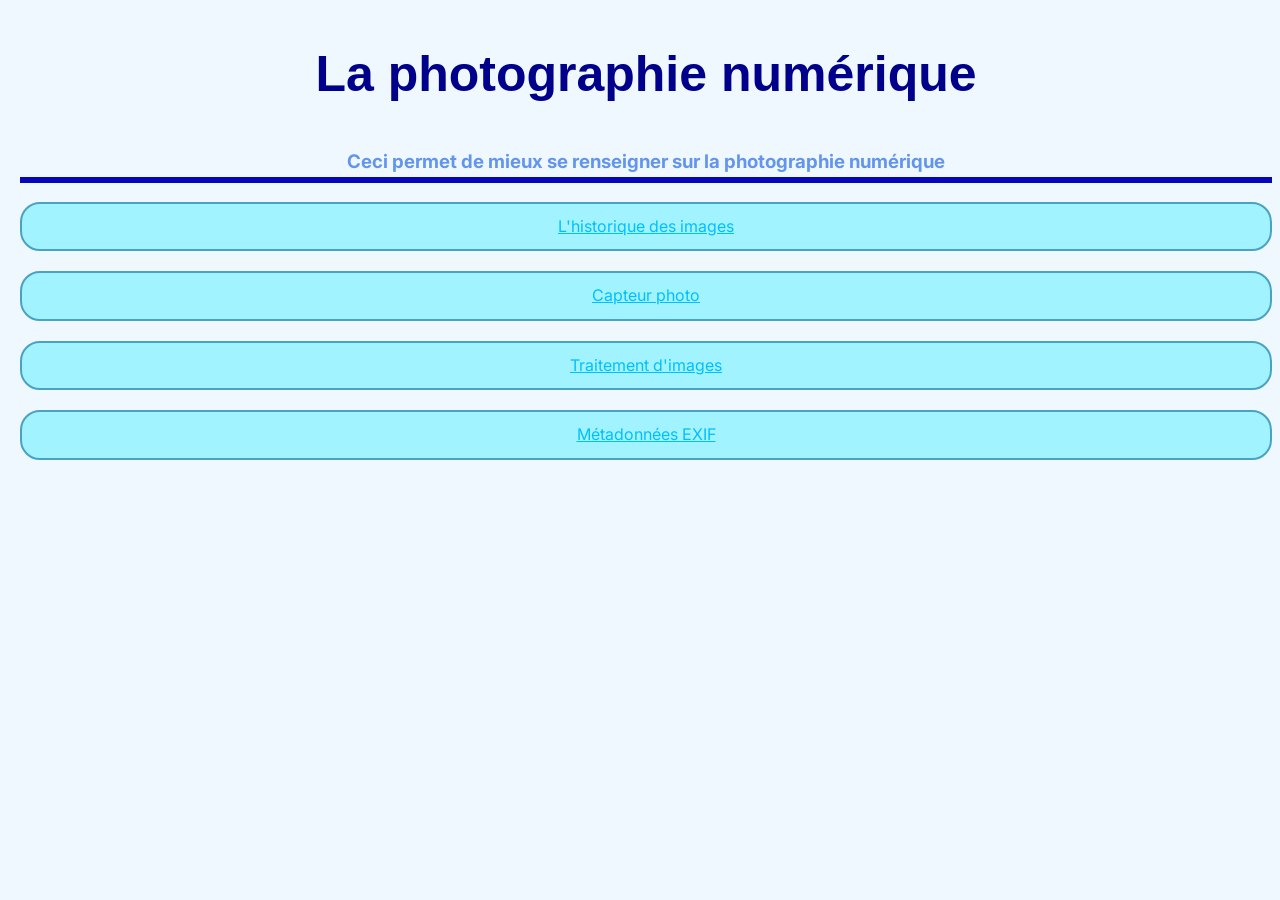
<file: index.html>
<!DOCTYPE html>
<html lang="en">

<head>
    <meta charset="UTF-8">
    <meta name="viewport" content="width=device-width, initial-scale=1.0">
    <link rel="stylesheet" href="index.css">
    <title>La photographie numérique</title>
</head>

<body>
    <h1>La photographie numérique</h1>
    <h3>Ceci permet de mieux se renseigner sur la photographie numérique</h3>
    <div class="links">
        <a href="index2.html">L'historique des images</a>
        <a href="index3.html">Capteur photo</a>
        <a href="index4.html">Traitement d'images</a>
        <a href="index5.html">Métadonnées EXIF</a>
    </div>


    

</body>

</html>
</file>
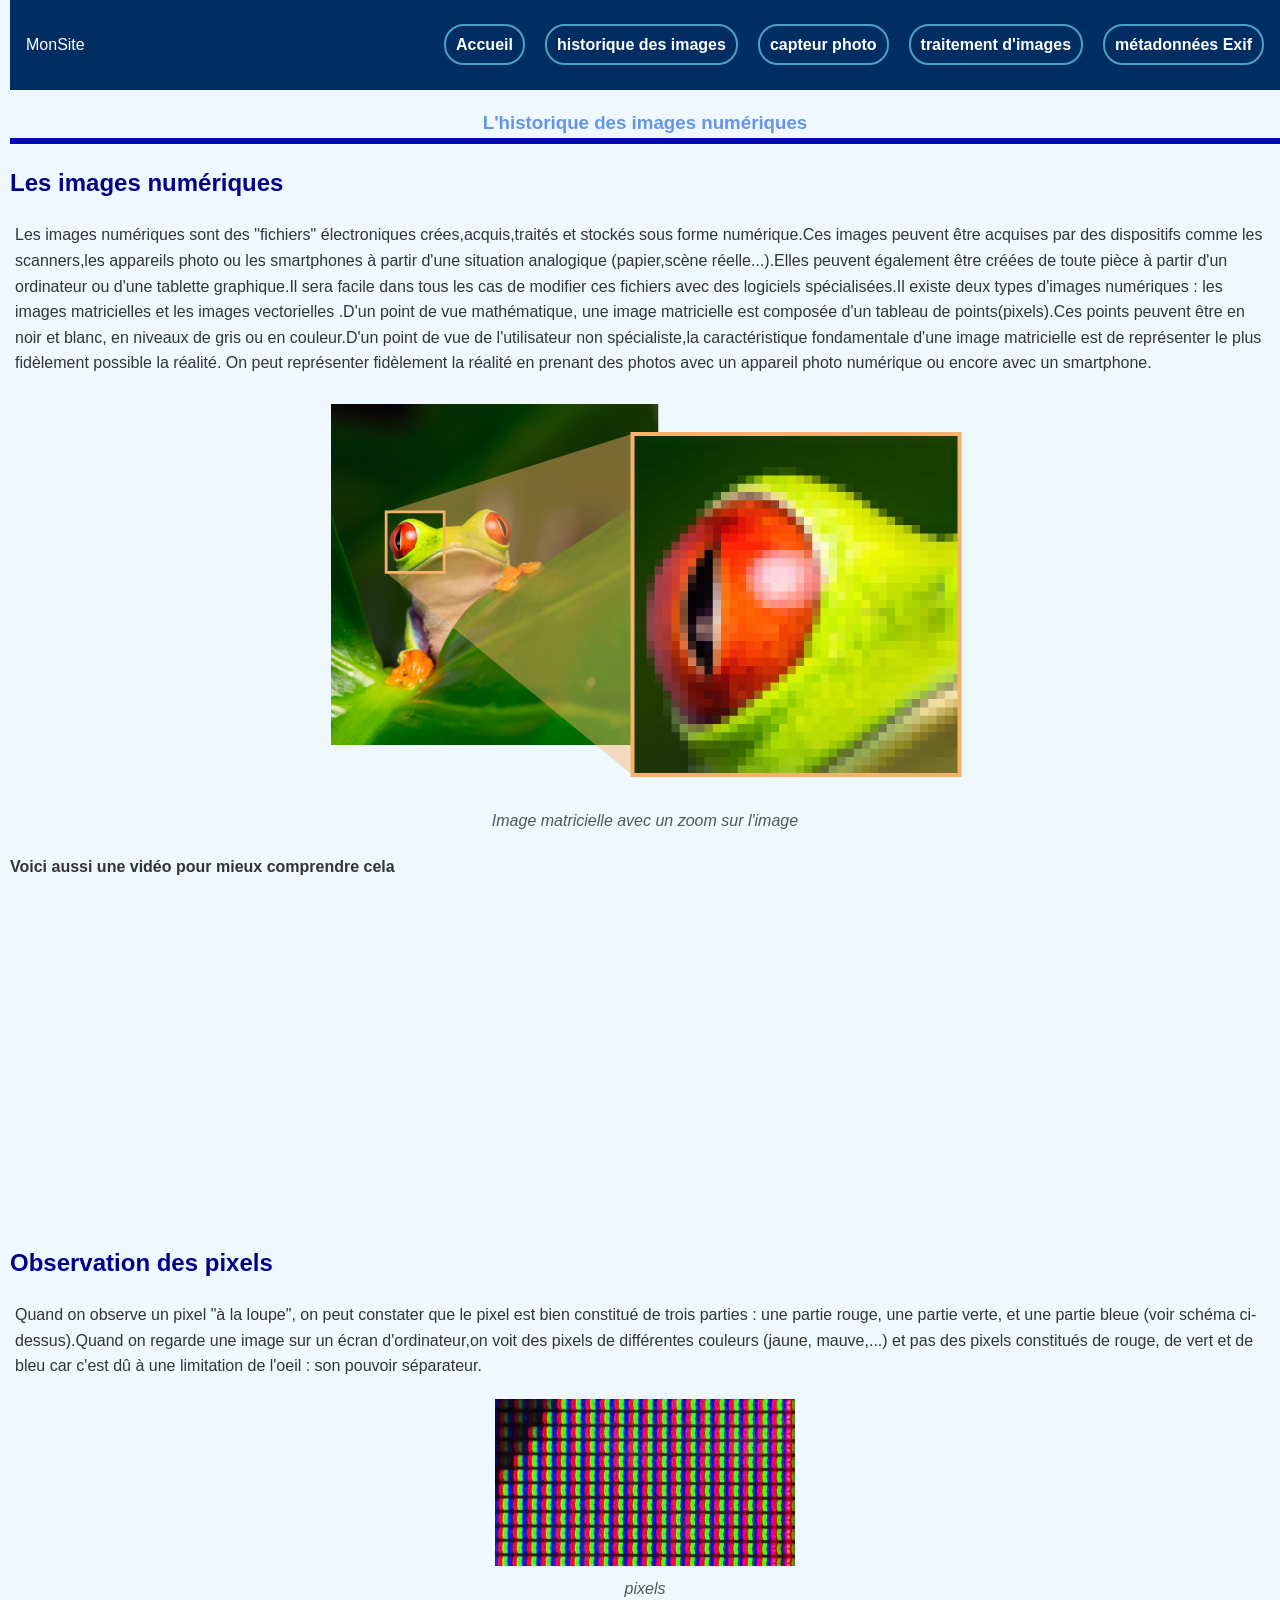
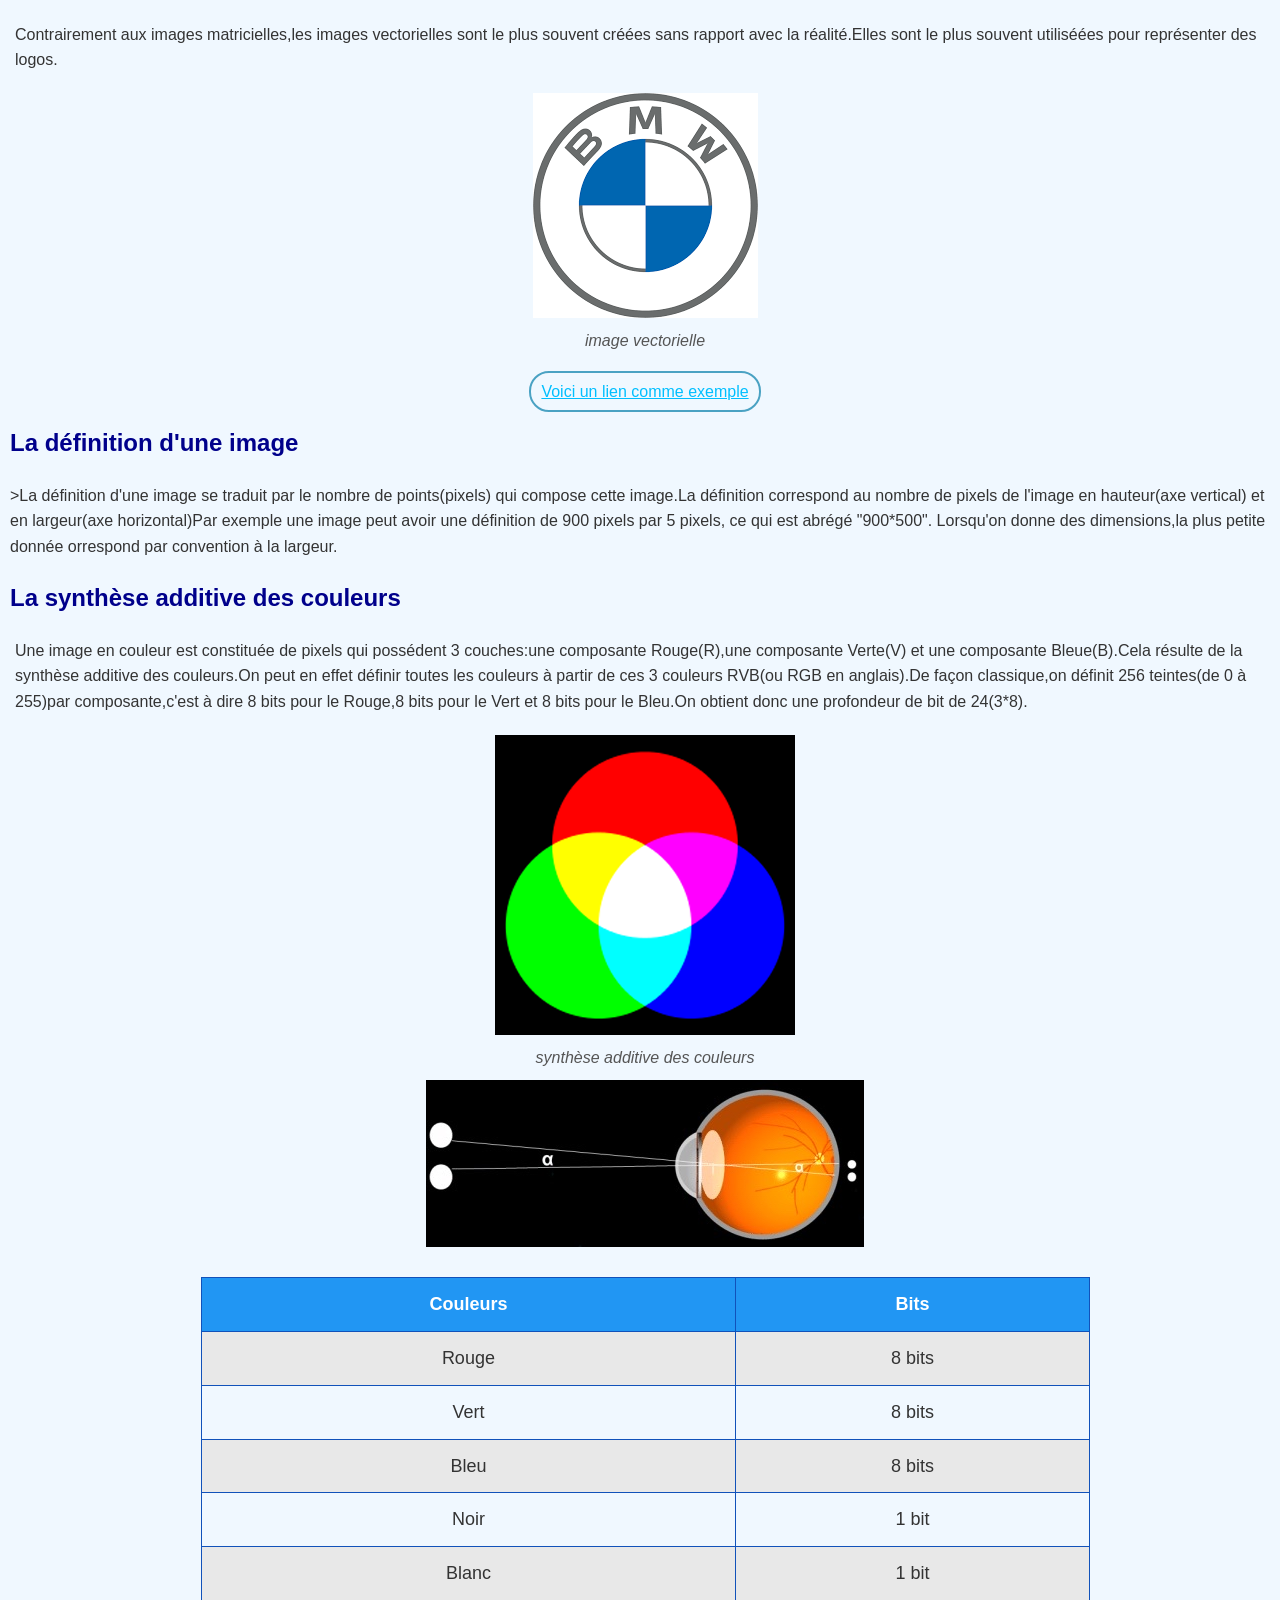
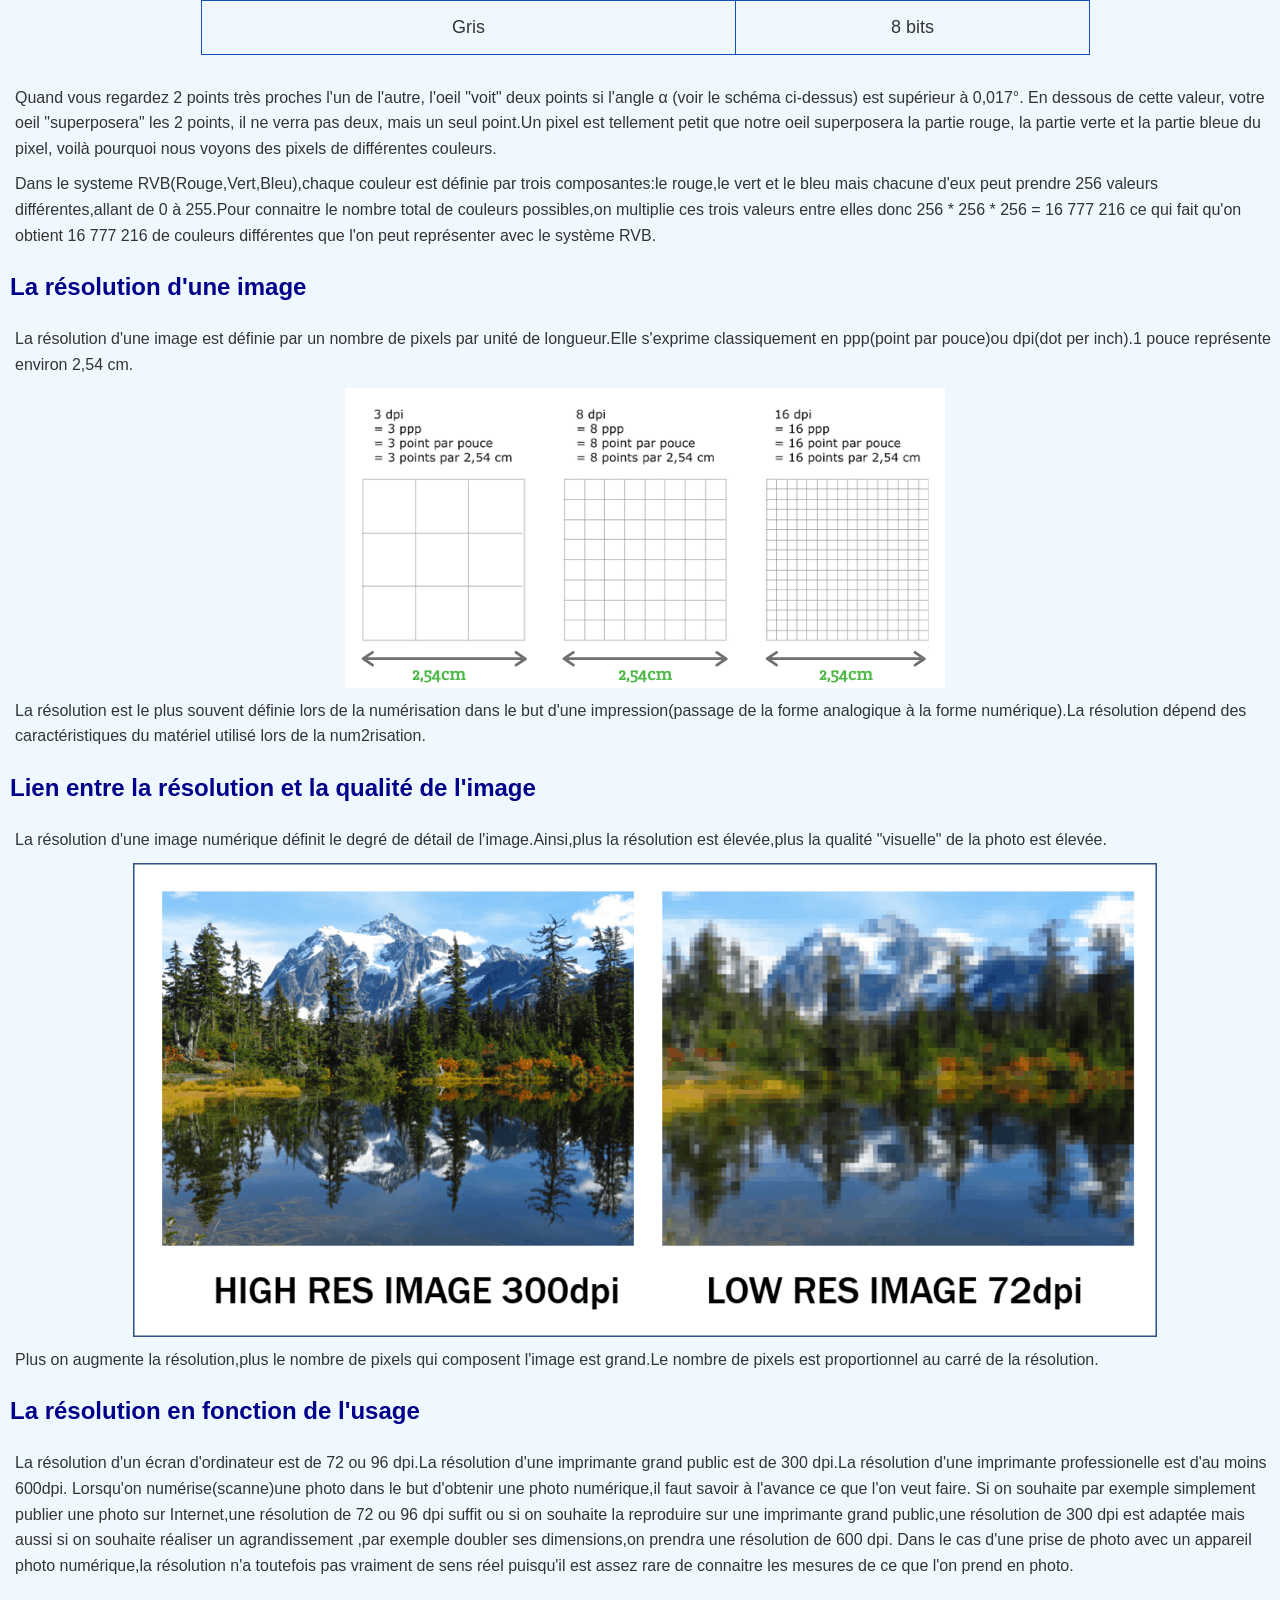
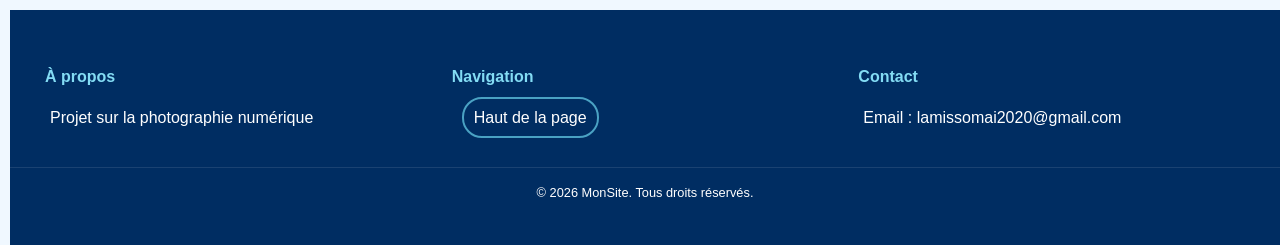
<file: index2.html>
<!DOCTYPE html>
<html lang="en">

<head>
    <meta charset="UTF-8">
    <meta name="viewport" content="width=device-width, initial-scale=1.0">
    <link rel="stylesheet" href="index2.css">
    <title>L'historique des images numériques</title>
</head>

<body>
    <nav class="navbar">
        <div class="logo">MonSite</div>
        <ul class="nav-links">
            <li><a href="index.html">Accueil</a></li>
            <li><a href="index2.html">historique des images</a></li>
            <li><a href="index3.html">capteur photo</a></li>
            <li><a href="index4.html">traitement d'images</a></li>
            <li><a href="index5.html">métadonnées Exif</a></li>
        </ul>
    </nav>
    <h3>L'historique des images numériques</h3>
    <h2>Les images numériques</h2>
    <p>Les images numériques sont des "fichiers" électroniques crées,acquis,traités et stockés sous forme numérique.Ces
        images peuvent être acquises par des dispositifs comme les scanners,les appareils photo ou les smartphones à
        partir d'une situation analogique (papier,scène réelle...).Elles peuvent également être créées de toute pièce à
        partir d'un ordinateur ou d'une tablette graphique.Il sera facile dans tous les cas de modifier ces fichiers
        avec des logiciels spécialisées.Il existe deux types d'images numériques : les images matricielles et les images
        vectorielles .D'un point de vue mathématique, une image matricielle est composée d'un tableau de
        points(pixels).Ces points peuvent être en noir et blanc, en niveaux de gris ou en couleur.D'un point de vue de
        l'utilisateur non spécialiste,la caractéristique fondamentale d'une image matricielle est de représenter le plus
        fidèlement possible la réalité.
        On peut représenter fidèlement la réalité en prenant des photos avec un appareil photo numérique ou encore avec
        un smartphone.
    <figure class="image-container">
        <img src="./image/579689.png" alt="Description de l'image">
        <figcaption>Image matricielle avec un zoom sur l'image</figcaption>
    </figure>
    <h4>Voici aussi une vidéo pour mieux comprendre cela</h4>
    <div class="container">

        <iframe width="560" height="315" src="https://www.youtube.com/embed/UnNPNc-F9ks?si=S6e0oBYPh8PoUvAM"
            title="YouTube video player" frameborder="0"
            allow="allowfullscreen; autoplay; clipboard-write; encrypted-media; gyroscope; picture-in-picture; web-share"
            referrerpolicy="strict-origin-when-cross-origin" allowfullscreen></iframe>
    </div>
    <h2>Observation des pixels</h2>
    <p>Quand on observe un pixel "à la loupe", on peut constater que le pixel est bien constitué de trois parties : une
        partie rouge, une partie verte, et une partie bleue (voir schéma ci-dessus).Quand on regarde une image sur un
        écran d'ordinateur,on voit des pixels de différentes couleurs (jaune, mauve,...) et pas des pixels constitués de
        rouge, de vert et de bleu car c'est dû à une limitation de l'oeil : son pouvoir séparateur. </p>
    <figure class="image-container">
        <img src="./image/7ed60bbd-82ef-4139-8e69-7ff053591e9f.jfif" alt="exemple" class="center">
        <figcaption>pixels</figcaption>
    </figure>


    <p>Contrairement aux images matricielles,les images vectorielles sont le plus souvent créées sans rapport avec la
        réalité.Elles sont le plus souvent utiliséées pour représenter des logos. </p>

    <figure class="image-container">
        <img src="./image/images.png" alt="exemple" class="center">
        <figcaption>image vectorielle</figcaption>
        <br>
        <a href="https://www.sedeco.fr/contenu-digital/creation-de-logos/">Voici un lien comme exemple</a>
    </figure>

    <h2>La définition d'une image</h2>
    <p></p>>La définition d'une image se traduit par le nombre de points(pixels) qui compose cette image.La définition
    correspond au nombre de pixels de l'image en hauteur(axe vertical) et en largeur(axe horizontal)Par exemple une
    image peut avoir une définition de 900 pixels par 5 pixels, ce qui est abrégé "900*500".
    Lorsqu'on donne des dimensions,la plus petite donnée orrespond par convention à la largeur.
    <h2>La synthèse additive des couleurs</h2>

    <p>Une image en couleur est constituée de pixels qui possédent 3 couches:une composante Rouge(R),une composante
    Verte(V) et une composante Bleue(B).Cela résulte de la synthèse additive des couleurs.On peut en effet définir
    toutes les couleurs à partir de ces 3 couleurs RVB(ou RGB en anglais).De façon classique,on définit 256 teintes(de 0
    à 255)par composante,c'est à dire 8 bits pour le Rouge,8 bits pour le Vert et 8 bits pour le Bleu.On obtient donc
    une profondeur de bit de 24(3*8).</p>
    
    <figure class="image-container">
        <img src="./image/principe-de-la-synthèse-additive.png" alt="exemple" class="center">
        <figcaption>synthèse additive des couleurs</figcaption>
        <img src="./image/b4e36545-216a-47a1-b184-834b8ea8943f.jfif" alt="pixel" class="center">
    </figure>
    
    <table>
  <tr>
    <th>Couleurs</th>
    <th>Bits</th>
  </tr>
  <tr>
    <td>Rouge</td>
    <td>8 bits</td>
  </tr>
  <tr>
    <td>Vert</td>
    <td>8 bits</td>
  </tr>
  <tr>
    <td>Bleu</td>
    <td>8 bits</td>
  </tr>
  <tr>
    <td>Noir</td>
    <td>1 bit</td>
  </tr>
  <tr>
    <td>Blanc</td>
    <td>1 bit</td>
  </tr>
  <tr>
    <td>Gris</td>
    <td>8 bits</td>
  </tr>
</table>
    <p>Quand vous regardez 2 points très proches l'un de l'autre, l'oeil "voit" deux points si l'angle α (voir le schéma
        ci-dessus) est supérieur à 0,017°. En dessous de cette valeur, votre oeil "superposera" les 2 points, il ne
        verra pas deux, mais un seul point.Un pixel est tellement petit que notre oeil superposera la partie rouge, la
        partie verte et la partie bleue du pixel, voilà pourquoi nous voyons des pixels de différentes couleurs.
    </p>
    <p>Dans le systeme RVB(Rouge,Vert,Bleu),chaque couleur est définie par trois composantes:le rouge,le vert et le bleu
        mais chacune d'eux peut prendre 256 valeurs différentes,allant de 0 à 255.Pour connaitre le nombre total de
        couleurs possibles,on multiplie ces trois valeurs entre elles donc 256 * 256 * 256 = 16 777 216 ce qui fait
        qu'on obtient 16 777 216 de couleurs différentes que l'on peut représenter avec le système RVB.</p>
    <h2>La résolution d'une image</h2>
    <p>La résolution d'une image est définie par un nombre de pixels par unité de longueur.Elle s'exprime classiquement
        en ppp(point par pouce)ou dpi(dot per inch).1 pouce représente environ 2,54 cm. </p>
    <p><img src="./image/Resolution-DPI-en-cm-.png" alt="exemple" class="center"></p>
    <P>La résolution est le plus souvent définie lors de la numérisation dans le but d'une impression(passage de la
        forme analogique à la forme numérique).La résolution dépend des caractéristiques du matériel utilisé lors de la
        num2risation.</P>
    <h2>Lien entre la résolution et la qualité de l'image</h2>
    <p>La résolution d'une image numérique définit le degré de détail de l'image.Ainsi,plus la résolution est
        élevée,plus la qualité "visuelle" de la photo est élevée.</p>
    <p><img src="./image/high-resolution-image-vs-low-resolution-image-1024x474.png" alt="exemple" class="center"></p>
    <P>Plus on augmente la résolution,plus le nombre de pixels qui composent l'image est grand.Le nombre de pixels est
        proportionnel au carré de la résolution.</P>
    <h2>La résolution en fonction de l'usage</h2>
    <p>La résolution d'un écran d'ordinateur est de 72 ou 96 dpi.La résolution d'une imprimante grand public est de 300
        dpi.La résolution d'une imprimante professionelle est d'au moins 600dpi.
        Lorsqu'on numérise(scanne)une photo dans le but d'obtenir une photo numérique,il faut savoir à l'avance ce que
        l'on veut faire.
Si on souhaite par exemple simplement publier une photo sur Internet,une résolution de 72 ou 96 dpi suffit ou si
on souhaite la reproduire sur une imprimante grand public,une résolution de 300 dpi est adaptée mais aussi si on
souhaite réaliser un agrandissement ,par exemple doubler ses dimensions,on prendra une résolution de 600 dpi.
Dans le cas d'une prise de photo avec un appareil photo numérique,la résolution n'a toutefois pas vraiment de sens réel
puisqu'il est assez rare de connaitre les mesures de ce que l'on prend en photo.</P>


<footer class="footer">
    <div class="footer-content">
        <div class="footer-col">
            <h4>À propos</h4>
            <p>Projet sur la photographie numérique</p>
        </div>

        <div class="footer-col">
            <h4>Navigation</h4>
            <ul>
                <li><a href="index5.html">Haut de la page</a></li>
                
            </ul>
        </div>

        <div class="footer-col">
            <h4>Contact</h4>
            <p>Email : lamissomai2020@gmail.com</p>
        </div>
    </div>
    
    <div class="footer-bottom">
        <p>&copy; 2026 MonSite. Tous droits réservés.</p>
    </div>
</footer>

</body>

</html>
</file>
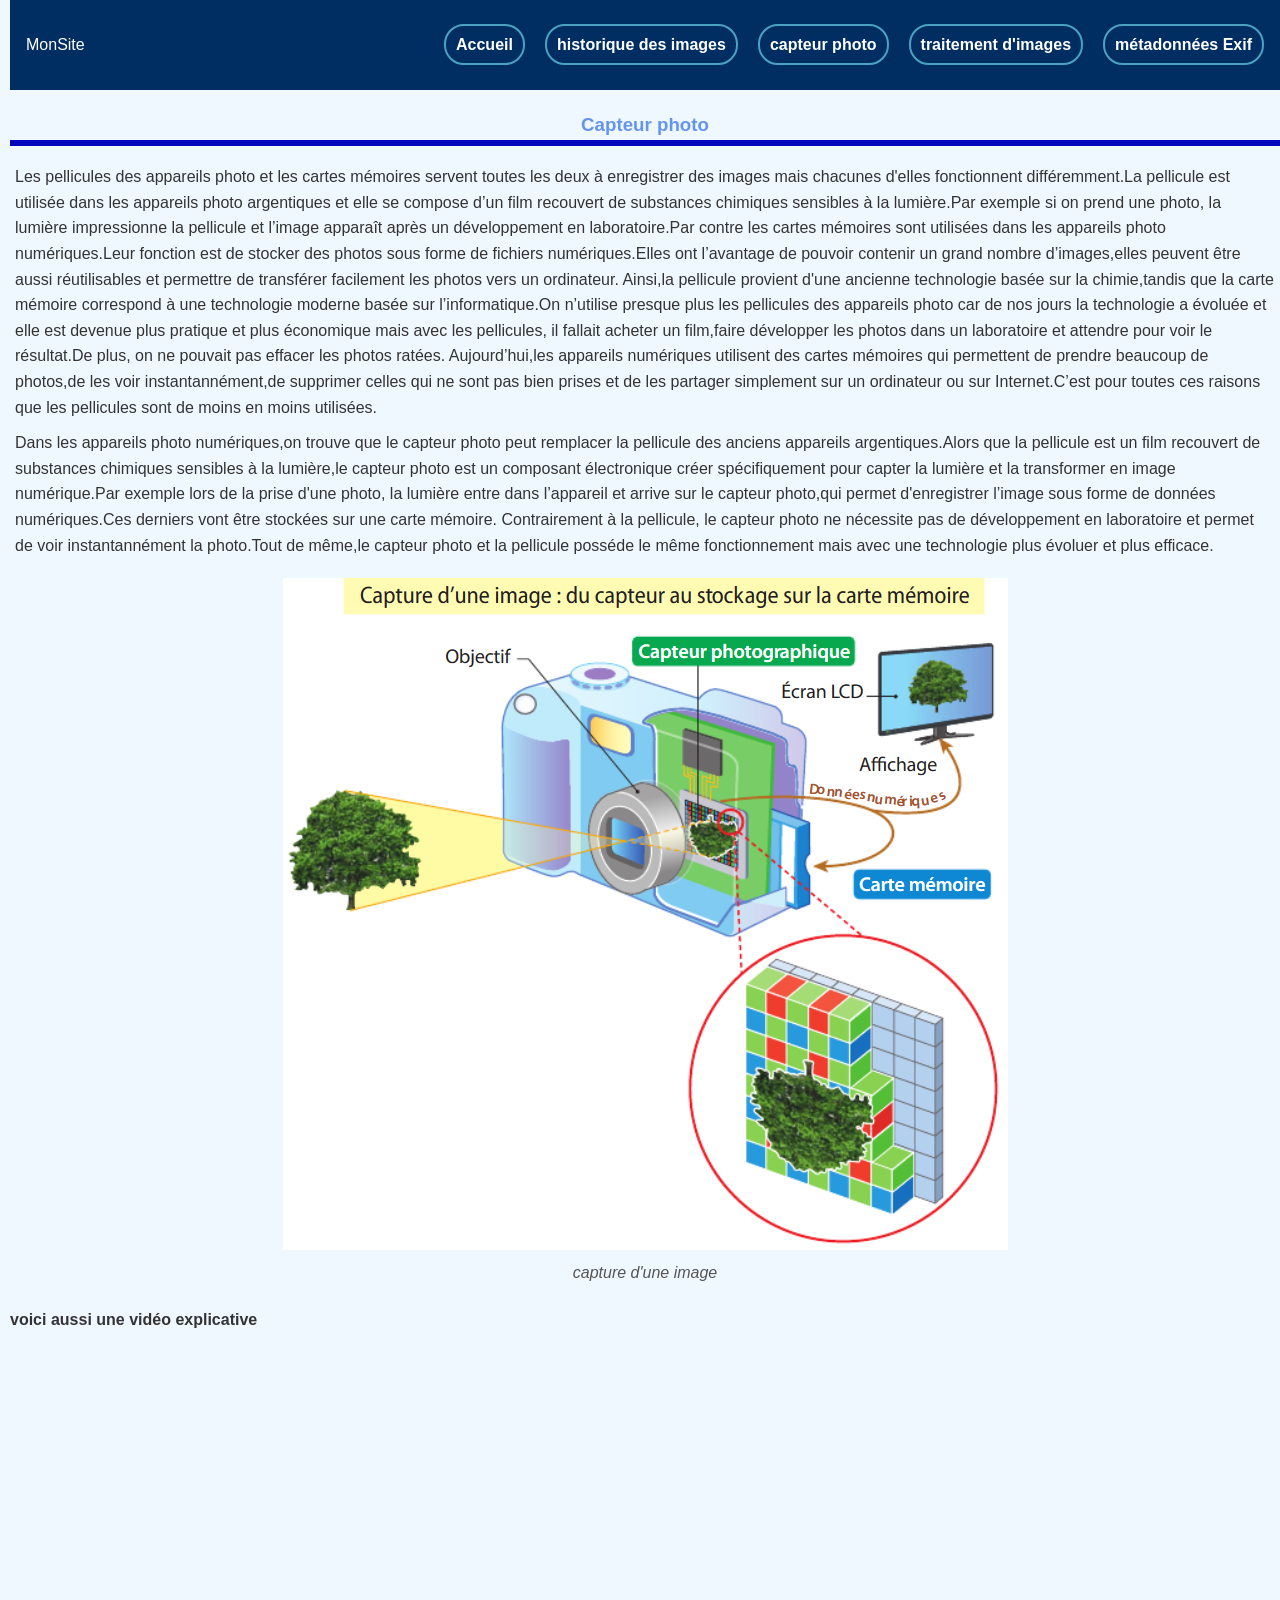
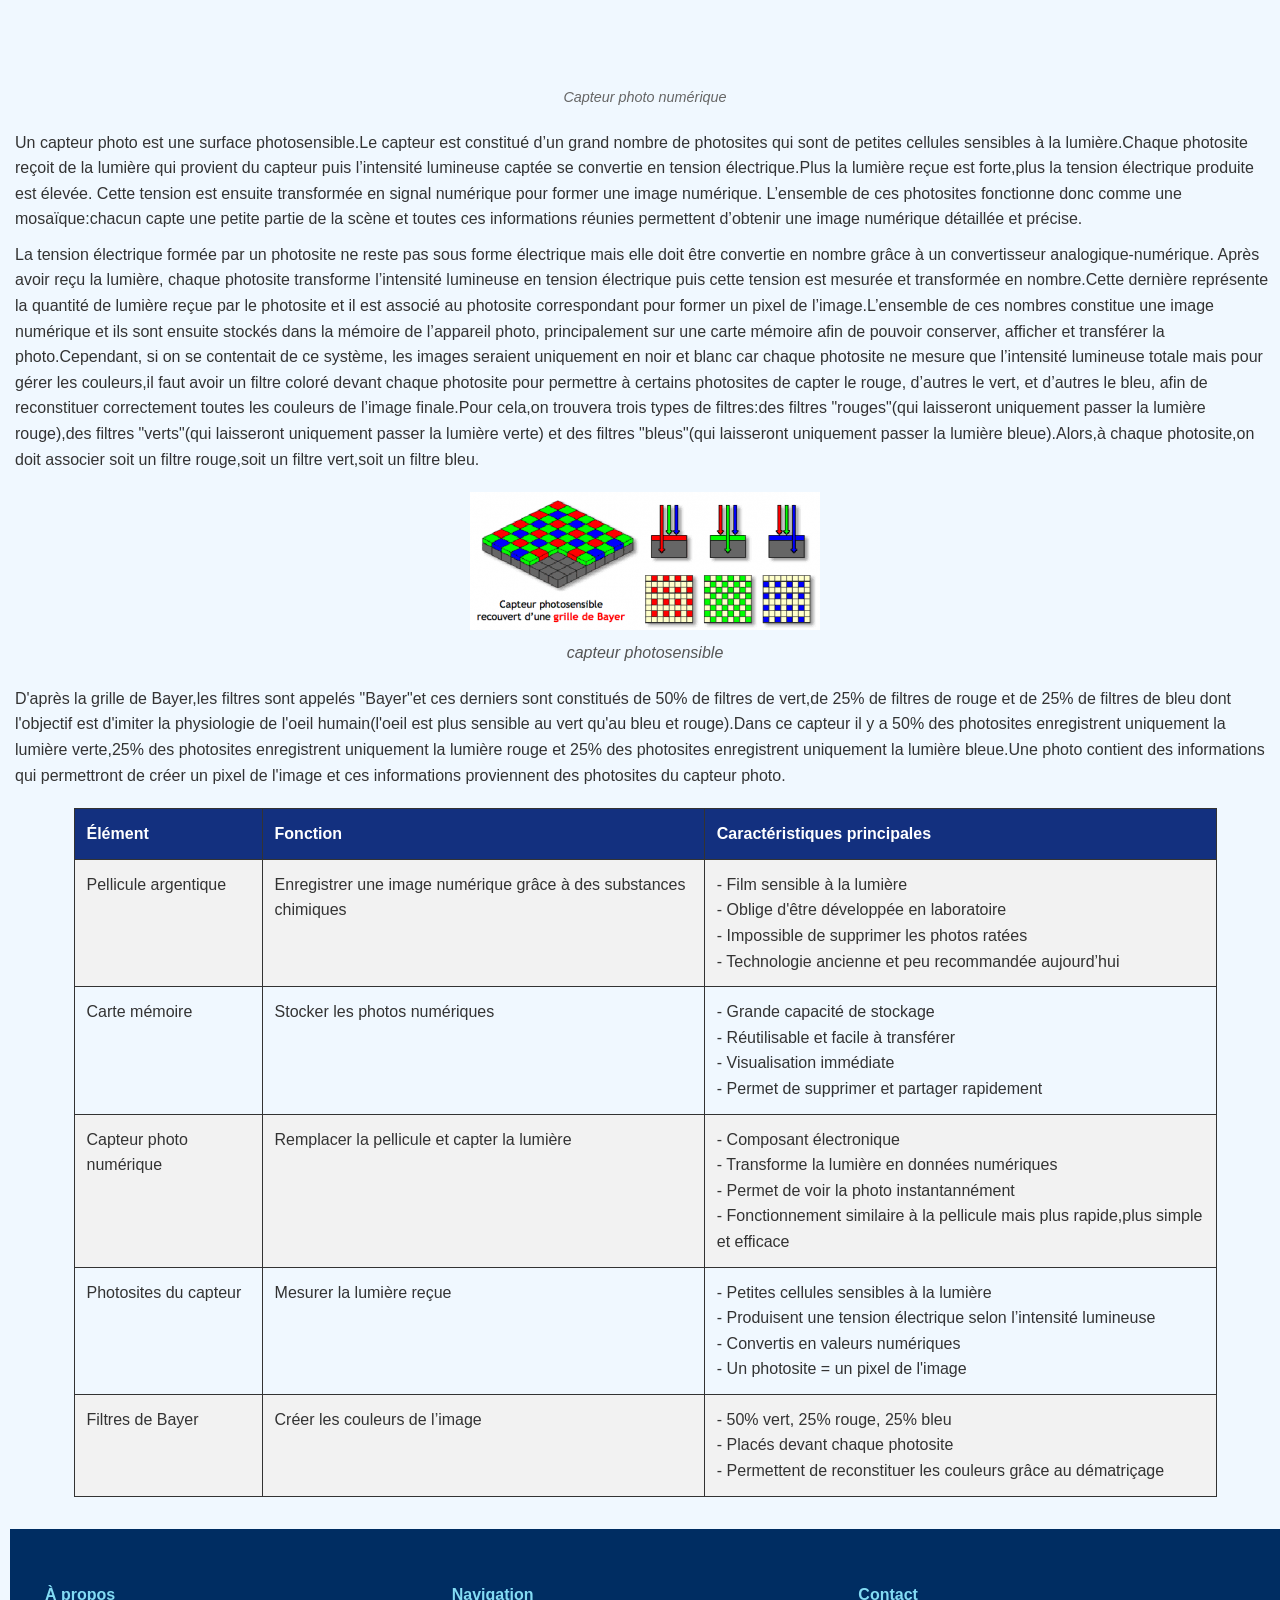
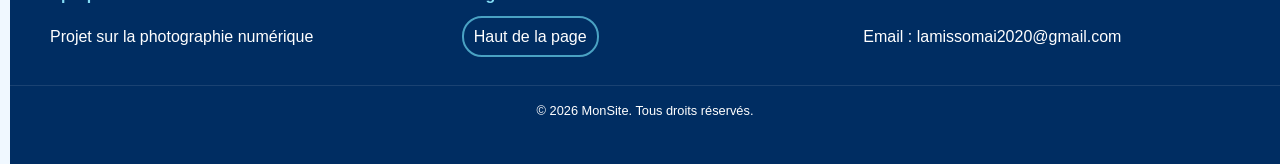
<file: index3.html>
<!DOCTYPE html>
<html lang="en">

<head>
    <meta charset="UTF-8">
    <meta name="viewport" content="width=device-width, initial-scale=1.0">
    <link rel="stylesheet" href="index3.css">
    <title>Capteur photo</title>
</head>

<body>

    <nav class="navbar">
        <div class="logo">MonSite</div>
        <ul class="nav-links">
            <li><a href="index.html">Accueil</a></li>
            <li><a href="index2.html">historique des images</a></li>
            <li><a href="index3.html">capteur photo</a></li>
            <li><a href="index4.html">traitement d'images</a></li>
            <li><a href="index5.html">métadonnées Exif</a></li>
        </ul>
    </nav>
    <h3>Capteur photo</h3>
    <p>Les pellicules des appareils photo et les cartes mémoires servent toutes les deux à enregistrer des images mais
        chacunes d'elles fonctionnent différemment.La pellicule est utilisée dans les appareils photo argentiques et
        elle se compose d’un film recouvert de substances chimiques sensibles à la lumière.Par exemple si on prend une
        photo, la lumière impressionne la pellicule et l’image apparaît après un développement en laboratoire.Par contre
        les cartes mémoires sont utilisées dans les appareils photo numériques.Leur fonction est de stocker des photos
        sous forme de fichiers numériques.Elles ont l’avantage de pouvoir contenir un grand nombre d’images,elles
        peuvent être aussi réutilisables et permettre de transférer facilement les photos vers un ordinateur. Ainsi,la
        pellicule provient d'une ancienne technologie basée sur la chimie,tandis que la carte mémoire correspond à une
        technologie moderne basée sur l’informatique.On n’utilise presque plus les pellicules des appareils photo car de
        nos jours la technologie a évoluée et elle est devenue plus pratique et plus économique mais avec les
        pellicules, il fallait acheter un film,faire développer les photos dans un laboratoire et attendre pour voir le
        résultat.De plus, on ne pouvait pas effacer les photos ratées. Aujourd’hui,les appareils numériques utilisent
        des cartes mémoires qui permettent de prendre beaucoup de photos,de les voir instantannément,de supprimer celles
        qui ne sont pas bien prises et de les partager simplement sur un ordinateur ou sur Internet.C’est pour toutes
        ces raisons que les pellicules sont de moins en moins utilisées.
    </p>
    <p>Dans les appareils photo numériques,on trouve que le capteur photo peut remplacer la pellicule des anciens
        appareils argentiques.Alors que la pellicule est un film recouvert de substances chimiques sensibles à la
        lumière,le capteur photo est un composant électronique créer spécifiquement pour capter la lumière et la
        transformer en image numérique.Par exemple lors de la prise d'une photo, la lumière entre dans l’appareil et
        arrive sur le capteur photo,qui permet d'enregistrer l’image sous forme de données numériques.Ces derniers vont
        être stockées sur une carte mémoire. Contrairement à la pellicule, le capteur photo ne nécessite pas de
        développement en laboratoire et permet de voir instantannément la photo.Tout de même,le capteur photo et la
        pellicule posséde le même fonctionnement mais avec une technologie plus évoluer et plus efficace.
    </p>

    <figure class="image-container">
        <img src="./image/PHOTOSITES.png" alt="exemple" class="center">
        <figcaption>capture d'une image</figcaption>
    </figure>

    <h4>voici aussi une vidéo explicative</h4>

    <div class="container">
        <figure class="iframe-wrapper">
            <iframe width="560" height="315" src="https://www.youtube.com/embed/Ycx9tWZNRQI?si=YApnW5Nto39GVlkh"
                title="YouTube video player" frameborder="0"
                allow="allowfullscreen; autoplay; clipboard-write; encrypted-media; gyroscope; picture-in-picture; web-share"
                referrerpolicy="strict-origin-when-cross-origin" allowfullscreen></iframe>


            <figcaption>Capteur photo numérique</figcaption>
        </figure>
    </div>

    <p> Un capteur photo est une surface photosensible.Le capteur est constitué d’un grand nombre de photosites qui sont
        de petites cellules sensibles à la lumière.Chaque photosite reçoit de la lumière qui provient du capteur puis
        l’intensité lumineuse captée se convertie en tension électrique.Plus la lumière reçue est forte,plus la tension
        électrique produite est élevée. Cette tension est ensuite transformée en signal numérique pour former une image
        numérique. L’ensemble de ces photosites fonctionne donc comme une mosaïque:chacun capte une petite partie de la
        scène et toutes ces informations réunies permettent d’obtenir une image numérique détaillée et précise.
    </p>
    <p>La tension électrique formée par un photosite ne reste pas sous forme électrique mais elle doit être convertie en
        nombre grâce à un convertisseur analogique-numérique. Après avoir reçu la lumière, chaque photosite transforme
        l’intensité lumineuse en tension électrique puis cette tension est mesurée et transformée en nombre.Cette
        dernière représente la quantité de lumière reçue par le photosite et il est associé au photosite correspondant
        pour former un pixel de l’image.L’ensemble de ces nombres constitue une image numérique et ils sont ensuite
        stockés dans la mémoire de l’appareil photo, principalement sur une carte mémoire afin de pouvoir conserver,
        afficher et transférer la photo.Cependant, si on se contentait de ce système, les images seraient uniquement en
        noir et blanc car chaque photosite ne mesure que l’intensité lumineuse totale mais pour gérer les couleurs,il
        faut avoir un filtre coloré devant chaque photosite pour permettre à certains photosites de capter le rouge,
        d’autres le vert, et d’autres le bleu, afin de reconstituer correctement toutes les couleurs de l’image
        finale.Pour cela,on trouvera trois types de filtres:des filtres "rouges"(qui laisseront uniquement passer la
        lumière rouge),des filtres "verts"(qui laisseront uniquement passer la lumière verte) et des filtres "bleus"(qui
        laisseront uniquement passer la lumière bleue).Alors,à chaque photosite,on doit associer soit un filtre
        rouge,soit un filtre vert,soit un filtre bleu.
    </p>
    <figure class="image-container">
        <img src="./image/téléchargement.png" alt="exemple" class="center">
        <figcaption>capteur photosensible</figcaption>
    </figure>

    <p>D'après la grille de Bayer,les filtres sont appelés "Bayer"et ces derniers sont constitués de 50% de filtres de
        vert,de 25% de filtres de rouge et de 25% de filtres de bleu dont l'objectif est d'imiter la physiologie de
        l'oeil humain(l'oeil est plus sensible au vert qu'au bleu et rouge).Dans ce capteur il y a 50% des photosites
        enregistrent uniquement la lumière verte,25% des photosites enregistrent uniquement la lumière rouge et 25% des
        photosites enregistrent uniquement la lumière bleue.Une photo contient des informations qui permettront de créer
        un pixel de l'image et ces informations proviennent des photosites du capteur photo. </p>

<table>

  <tr>
    <th>Élément</th>
    <th>Fonction</th>
    <th>Caractéristiques principales</th>
  </tr>

  <tr>
    <td>Pellicule argentique</td>
    <td>Enregistrer une image numérique grâce à des substances chimiques</td>
    <td>
      - Film sensible à la lumière<br>
      - Oblige d'être développée en laboratoire<br>
      - Impossible de supprimer les photos ratées<br>
      - Technologie ancienne et peu recommandée aujourd’hui
    </td>
  </tr>

  <tr>
    <td>Carte mémoire</td>
    <td>Stocker les photos numériques</td>
    <td>
      - Grande capacité de stockage<br>
      - Réutilisable et facile à transférer<br>
      - Visualisation immédiate<br>
      - Permet de supprimer et partager rapidement
    </td>
  </tr>

  <tr>
    <td>Capteur photo numérique</td>
    <td>Remplacer la pellicule et capter la lumière</td>
    <td>
      - Composant électronique<br>
      - Transforme la lumière en données numériques<br>
      - Permet de voir la photo instantannément<br>
      - Fonctionnement similaire à la pellicule mais plus rapide,plus simple et efficace
    </td>
  </tr>

  <tr>
    <td>Photosites du capteur</td>
    <td>Mesurer la lumière reçue</td>
    <td>
      - Petites cellules sensibles à la lumière<br>
      - Produisent une tension électrique selon l’intensité lumineuse<br>
      - Convertis en valeurs numériques<br>
      - Un photosite = un pixel de l'image
    </td>
  </tr>

  <tr>
    <td>Filtres de Bayer</td>
    <td>Créer les couleurs de l’image</td>
    <td>
      - 50% vert, 25% rouge, 25% bleu<br>
      - Placés devant chaque photosite<br>
      - Permettent de reconstituer les couleurs grâce au dématriçage
    </td>
  </tr>

</table>
<footer class="footer">
    <div class="footer-content">
        <div class="footer-col">
            <h4>À propos</h4>
            <p>Projet sur la photographie numérique</p>
        </div>

        <div class="footer-col">
            <h4>Navigation</h4>
            <ul>
                <li><a href="index5.html">Haut de la page</a></li>
                
            </ul>
        </div>

        <div class="footer-col">
            <h4>Contact</h4>
            <p>Email : lamissomai2020@gmail.com</p>
        </div>
    </div>
    
    <div class="footer-bottom">
        <p>&copy; 2026 MonSite. Tous droits réservés.</p>
    </div>
</footer>
</body>

</html>
</file>
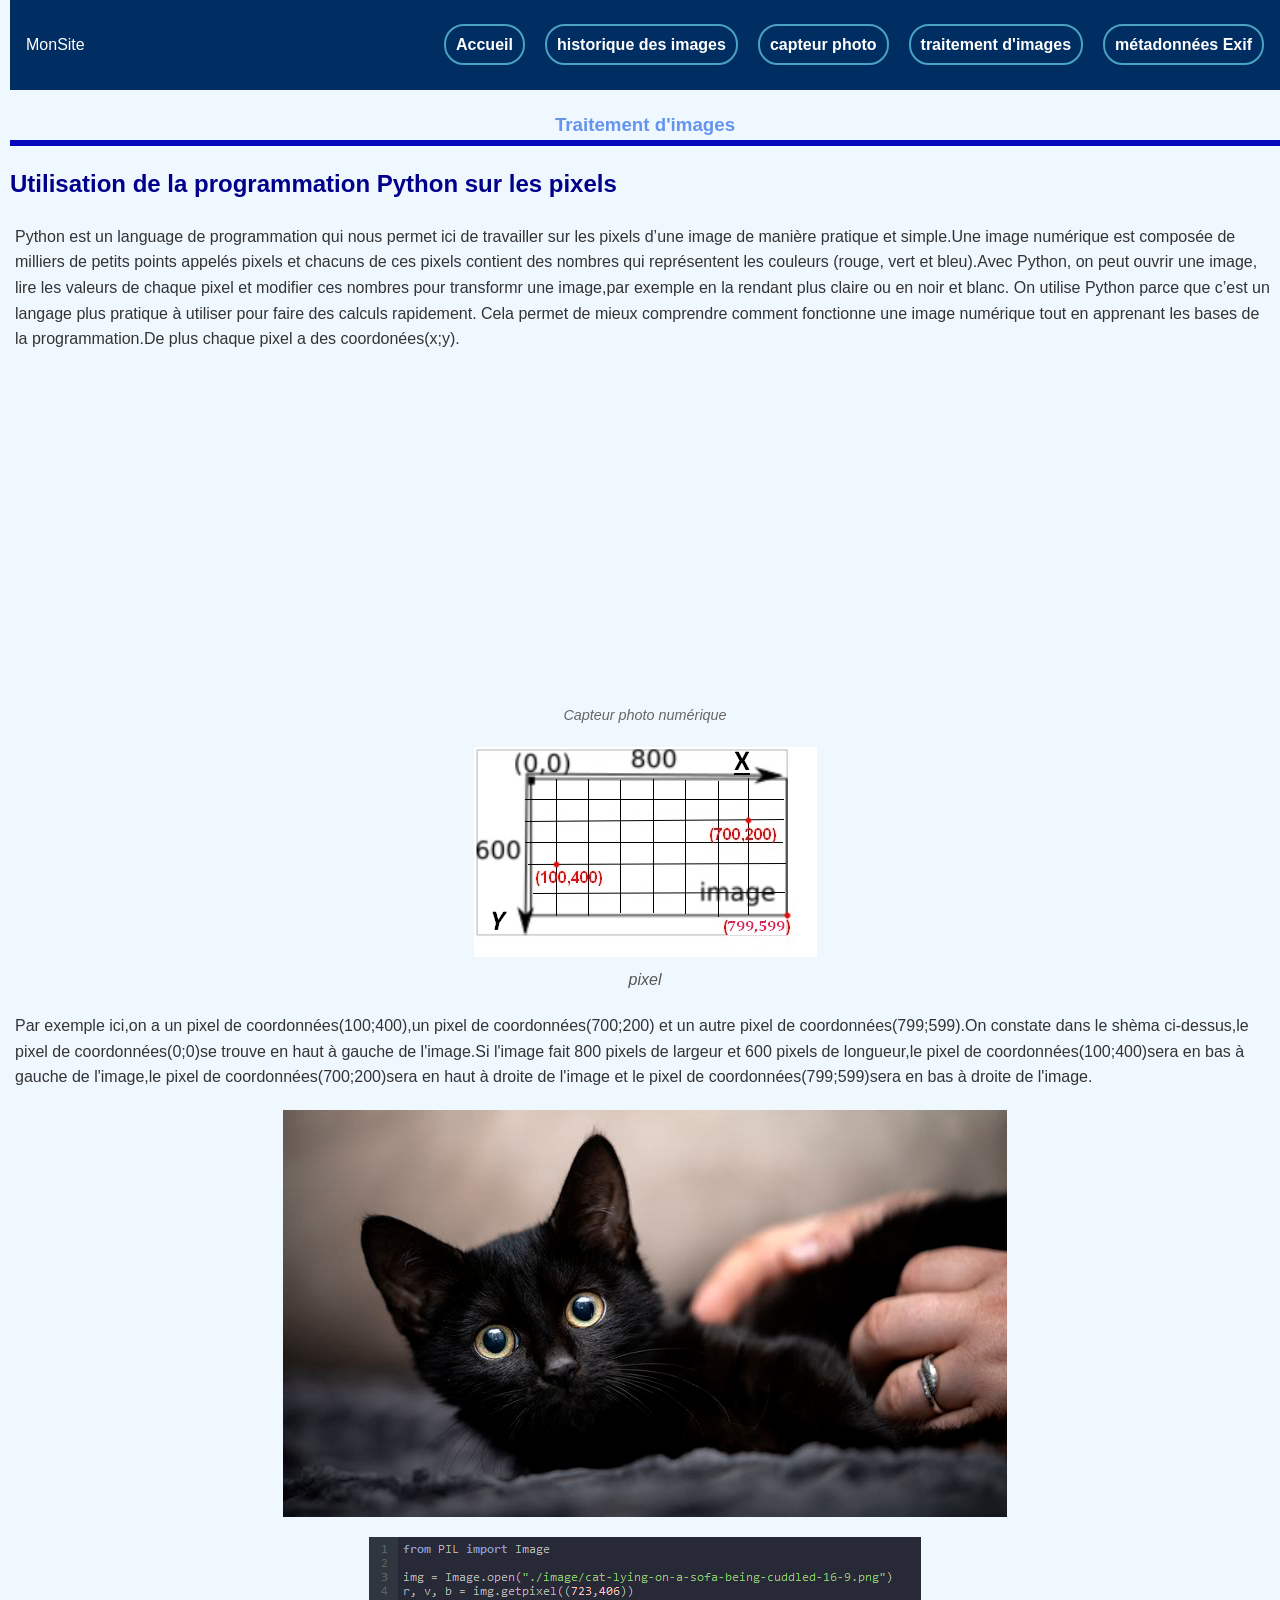
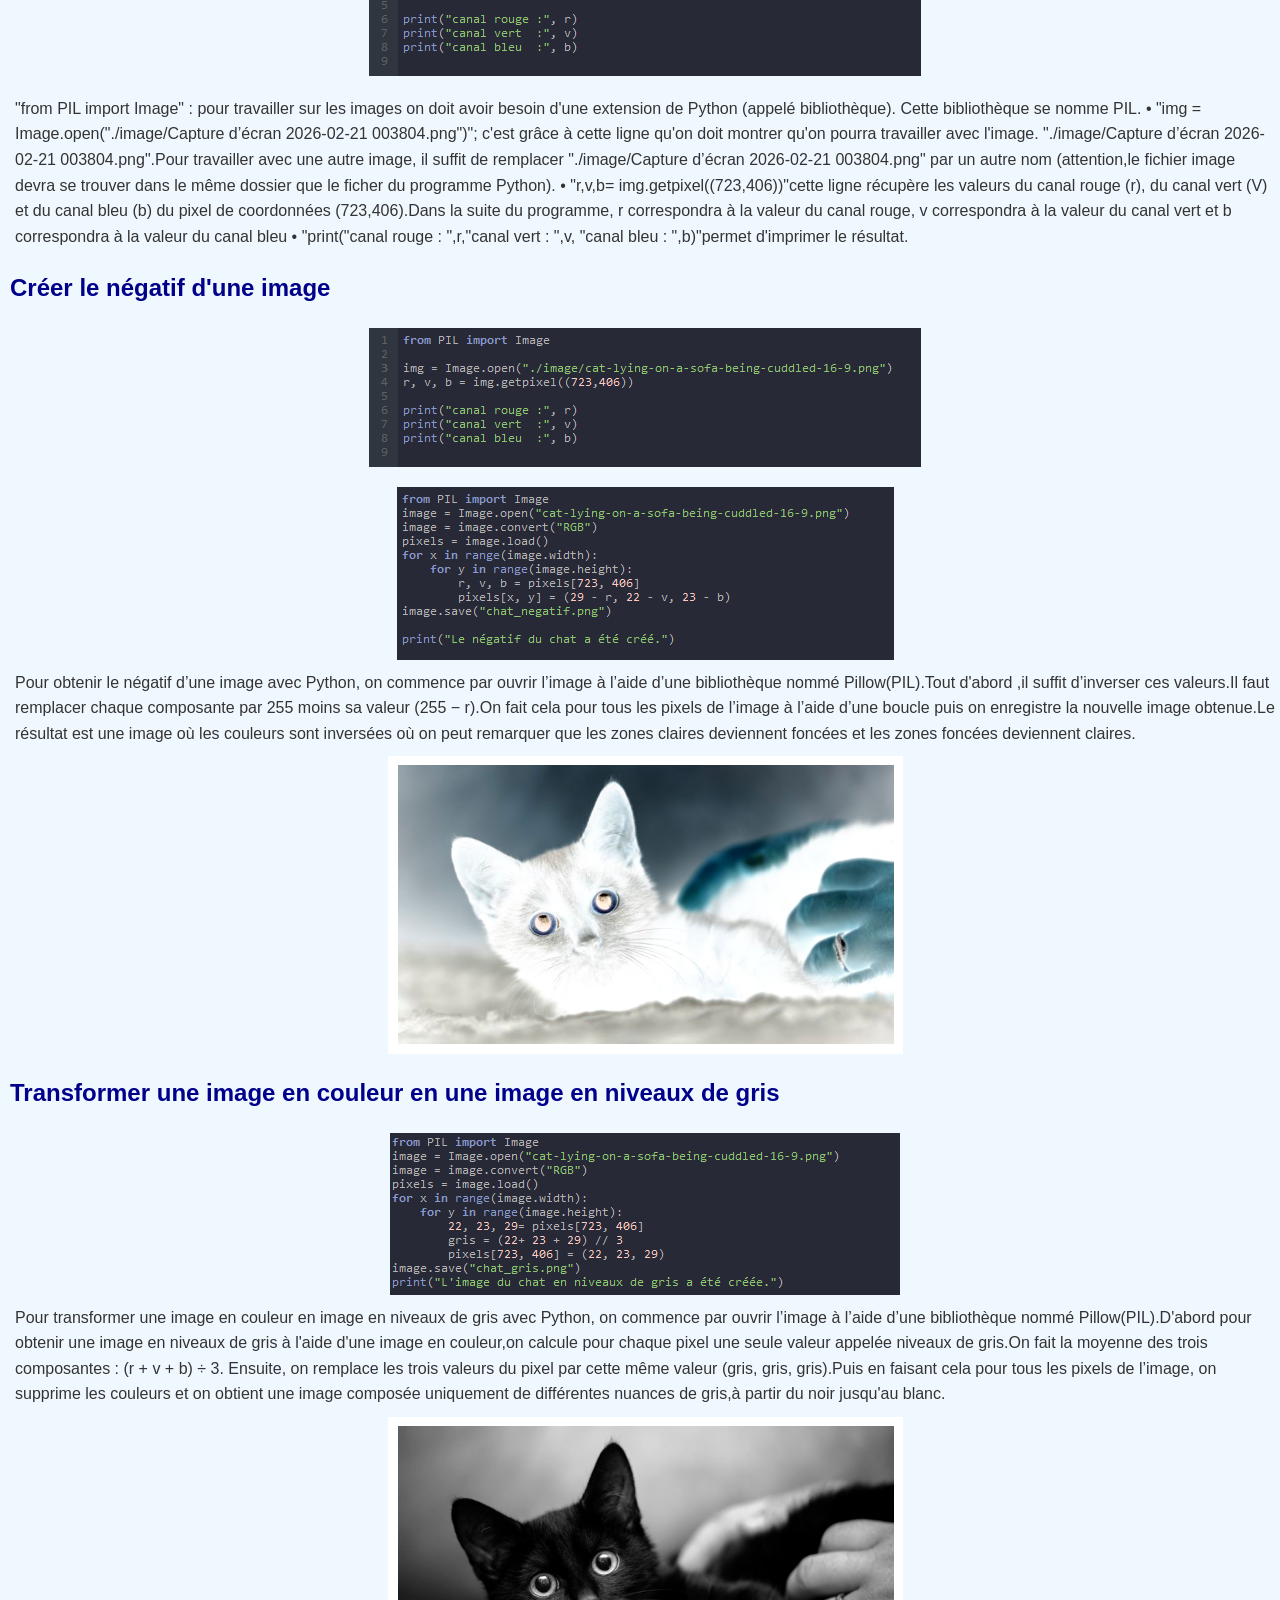
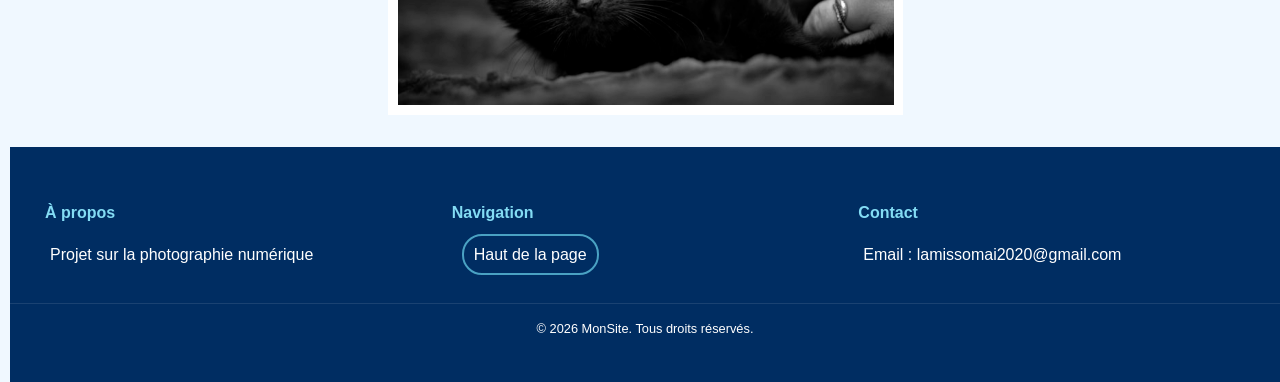
<file: index4.html>
<!DOCTYPE html>
<html lang="en">
<head>
    <meta charset="UTF-8">
    <meta name="viewport" content="width=device-width, initial-scale=1.0">
    <link rel="stylesheet" href="index4.css">
    <title>Traitement d'images</title>

</head>
<body>
    <nav class="navbar">
        <div class="logo">MonSite</div>
        <ul class="nav-links">
            <li><a href="index.html">Accueil</a></li>
            <li><a href="index2.html">historique des images</a></li>
            <li><a href="index3.html">capteur photo</a></li>
            <li><a href="index4.html">traitement d'images</a></li>
            <li><a href="index5.html">métadonnées Exif</a></li>
        </ul>
    </nav>

<h3>Traitement d'images</h3>
<h2>Utilisation de la programmation Python sur les pixels</h2>
<p> Python est un language de programmation qui nous permet ici de travailler sur les pixels d’une image de manière pratique et simple.Une image numérique est composée de milliers de petits points appelés pixels et chacuns de ces pixels contient des nombres qui représentent les couleurs (rouge, vert et bleu).Avec Python, on peut ouvrir une image, lire les valeurs de chaque pixel et modifier ces nombres pour transformr une image,par exemple en la rendant plus claire ou en noir et blanc. On utilise Python parce que c’est un langage plus pratique à utiliser pour faire des calculs rapidement. Cela permet de mieux comprendre comment fonctionne une image numérique tout en apprenant les bases de la programmation.De plus chaque pixel a des coordonées(x;y).</p>


    <div class="container">
        <figure class="iframe-wrapper">
             
<iframe width="560" height="315" src="https://www.youtube.com/embed/o2fyxbAibKk?si=pCcm_Xb4CrhqUwTt" title="YouTube video player" frameborder="0" allow="allowfullscreen; autoplay; clipboard-write; encrypted-media; gyroscope; picture-in-picture; web-share" referrerpolicy="strict-origin-when-cross-origin" allowfullscreen></iframe>

            <figcaption>Capteur photo numérique</figcaption>
        </figure>
    </div>


    <figure class="image-container">
        <img src="./image/graphique_pixel.png" alt="exemple" class="center">
        <figcaption>pixel</figcaption>
    </figure>
  

<p>Par exemple ici,on a un pixel de coordonnées(100;400),un pixel de coordonnées(700;200) et un  autre pixel de coordonnées(799;599).On constate dans le shèma ci-dessus,le pixel de coordonnées(0;0)se trouve en haut à gauche de l'image.Si l'image fait 800 pixels de largeur et 600 pixels de longueur,le pixel de coordonnées(100;400)sera en bas à gauche de l'image,le pixel de coordonnées(700;200)sera en haut à droite de l'image et le pixel de coordonnées(799;599)sera en bas à droite de l'image.   </p>
<figure class="image-container">
       <img src="./image/cat-lying-on-a-sofa-being-cuddled-16-9.png" alt="exemple" class="center">
        <figcaption></figcaption>
    </figure>
    <figure class="image-container">
        <img src="./image/Capture d’écran 2026-02-21 003804.png" alt="exemple" class="center">
        <figcaption></figcaption>
    </figure>

<p>"from PIL import Image" : pour travailler sur les images on doit avoir besoin d'une extension de Python (appelé bibliothèque).
Cette bibliothèque se nomme PIL.
• "img = Image.open("./image/Capture d’écran 2026-02-21 003804.png")"; c'est grâce à cette ligne qu'on doit montrer qu'on pourra travailler avec l'image.
"./image/Capture d’écran 2026-02-21 003804.png".Pour travailler avec une autre image, il suffit de remplacer "./image/Capture d’écran 2026-02-21 003804.png" par un autre nom (attention,le fichier image devra se trouver dans le même dossier que le ficher du programme Python).
• "r,v,b= img.getpixel((723,406))"cette ligne récupère les valeurs du canal rouge (r), du canal vert (V) et du canal bleu (b) du pixel de coordonnées (723,406).Dans la suite du programme, r correspondra à la valeur du canal rouge, v correspondra à la valeur du canal vert et b correspondra à la valeur du canal bleu
• "print("canal rouge : ",r,"canal vert : ",v, "canal bleu : ",b)"permet d'imprimer le résultat.</p>
<h2>Créer le négatif d'une image</h2>
<figure class="image-container">
        <img src="./image/Capture d’écran 2026-02-21 003804.png" alt="exemple" class="center">
        <figcaption></figcaption>
    </figure>
<p><img src="./image/Capture d’écran 2026-02-22 152943.png" alt="exemple" class="center"></p>
<p>Pour obtenir le négatif d’une image avec Python, on commence par ouvrir l’image à l’aide d’une bibliothèque nommé Pillow(PIL).Tout d'abord
,il suffit d’inverser ces valeurs.Il faut remplacer chaque composante par 255 moins sa valeur (255 − r).On fait cela pour tous les pixels de l’image à l’aide d’une boucle puis on enregistre la nouvelle image obtenue.Le résultat est une image où les couleurs sont inversées où on peut remarquer que les zones claires deviennent foncées et les zones foncées deviennent claires.</p>
<p><img src="./image/509e7025-0214-4ad0-bf27-c197537be878" alt="exemple" class="center"></p>
<h2>Transformer une image en couleur en une image en niveaux de gris</h2>
<p><img src="./image/Capture d’écran 2026-02-22 161257.png" alt="exemple" class="center"></p>
<p>Pour transformer une image en couleur en image en niveaux de gris avec Python, on commence par ouvrir l’image à l’aide d’une bibliothèque nommé Pillow(PIL).D'abord pour obtenir une image en niveaux de gris à l'aide d'une image en couleur,on calcule pour chaque pixel une seule valeur appelée niveaux de gris.On fait la moyenne des trois composantes : (r + v + b) ÷ 3. Ensuite, on remplace les trois valeurs du pixel par cette même valeur (gris, gris, gris).Puis en faisant cela pour tous les pixels de l’image, on supprime les couleurs et on obtient une image composée uniquement de différentes nuances de gris,à partir du noir jusqu'au blanc.</p>
<p><img src="./image/0b1df89a-e260-49fd-b15a-b1c116dc06b4" alt="exemple" class="center"></p>

<footer class="footer">
    <div class="footer-content">
        <div class="footer-col">
            <h4>À propos</h4>
            <p>Projet sur la photographie numérique</p>
        </div>

        <div class="footer-col">
            <h4>Navigation</h4>
            <ul>
                <li><a href="index5.html">Haut de la page</a></li>
                
            </ul>
        </div>

        <div class="footer-col">
            <h4>Contact</h4>
            <p>Email : lamissomai2020@gmail.com</p>
        </div>
    </div>
    
    <div class="footer-bottom">
        <p>&copy; 2026 MonSite. Tous droits réservés.</p>
    </div>
</footer>
</body></html>
</file>
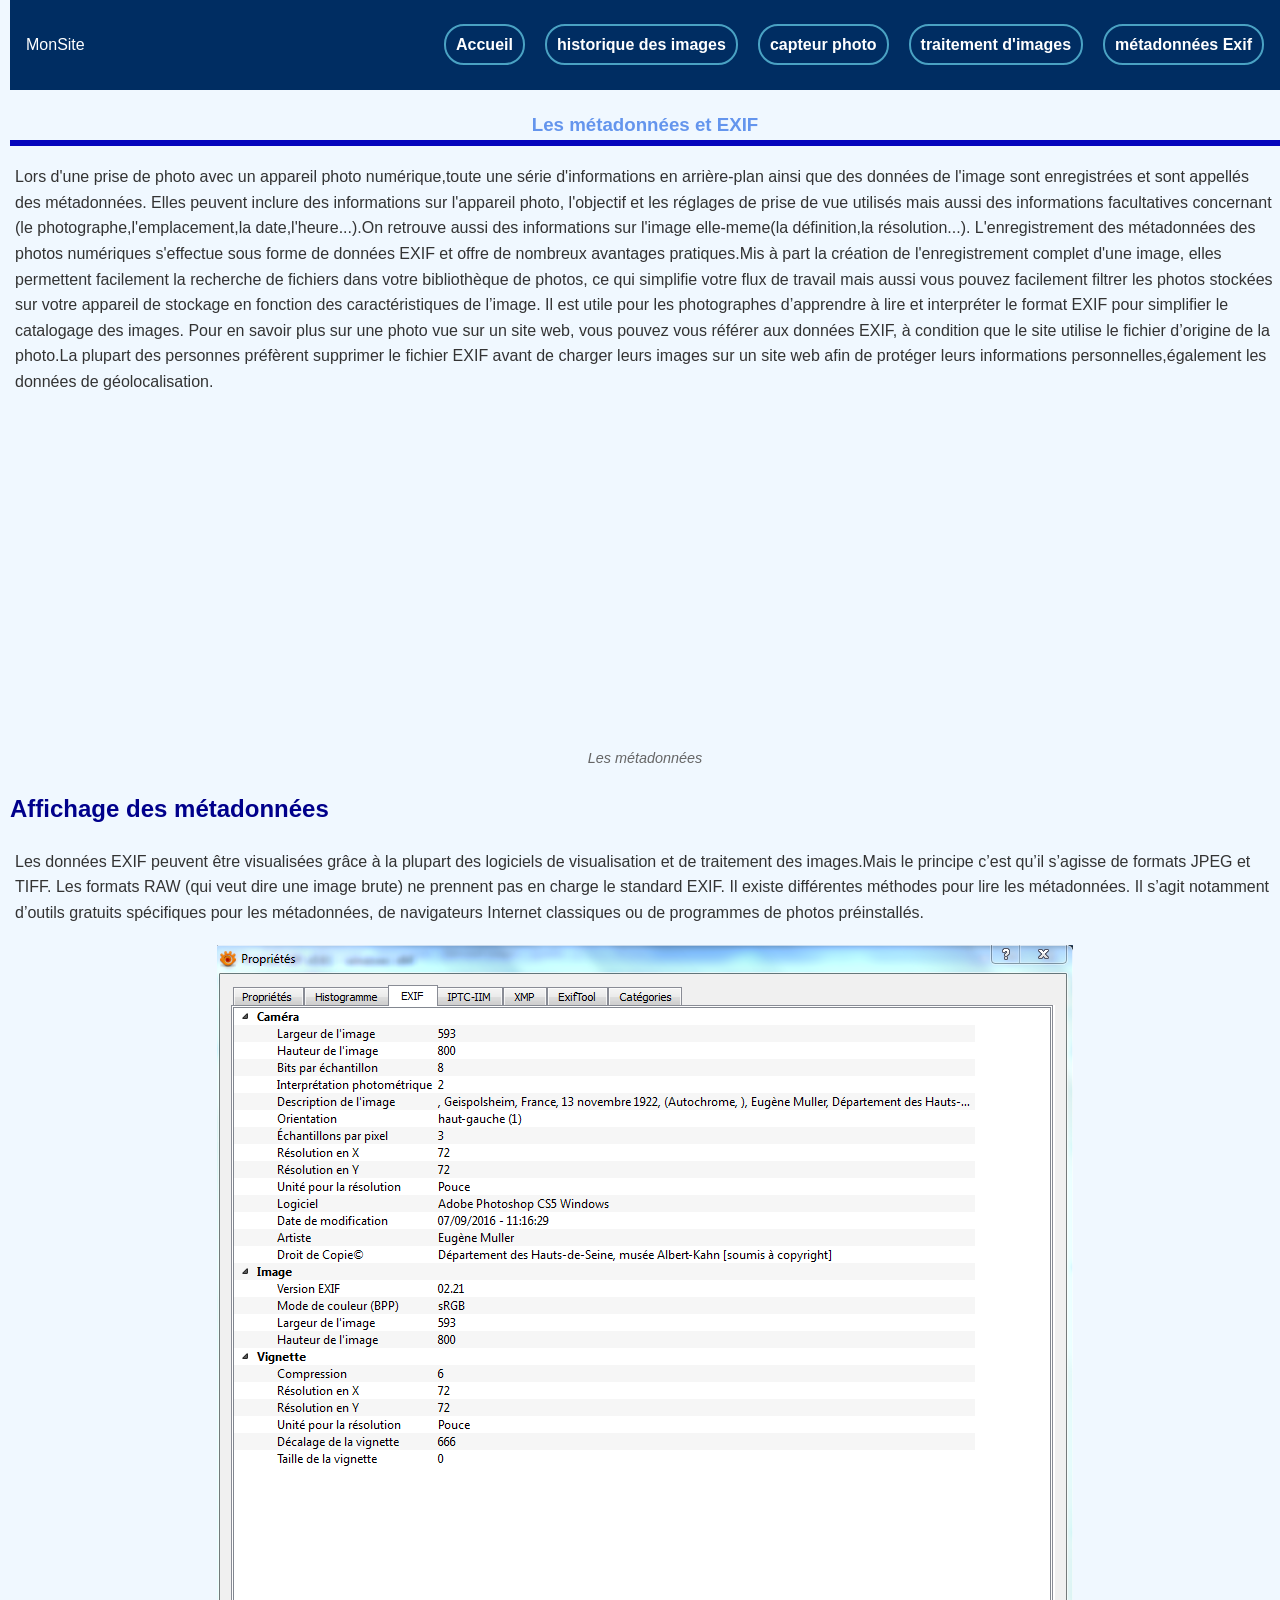
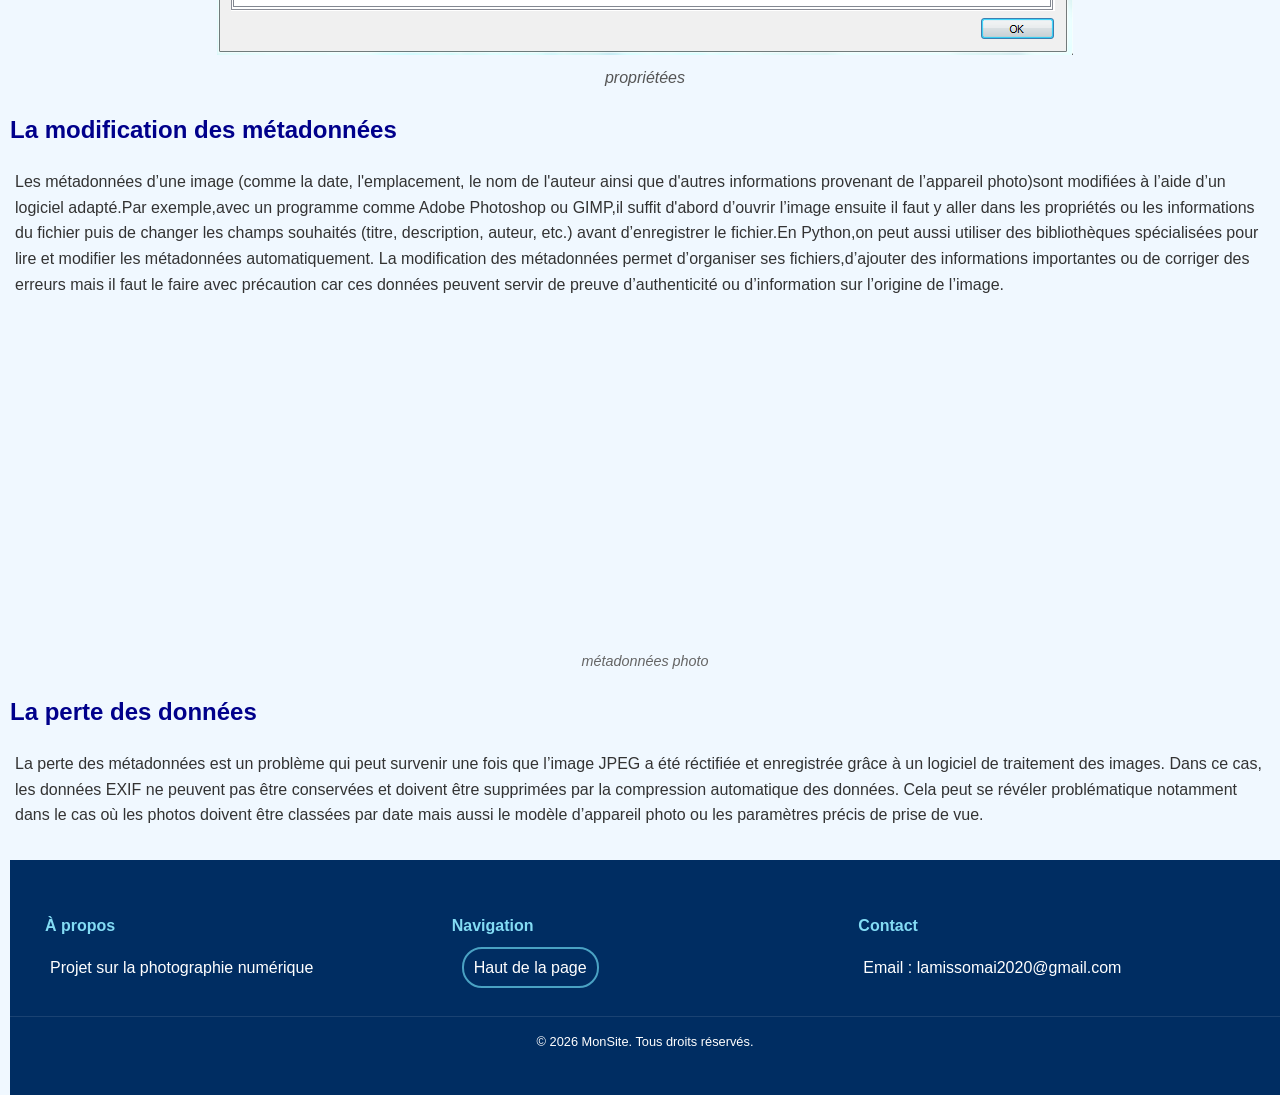
<file: index5.html>
<!DOCTYPE html>
<html lang="en">
<head>
    <meta charset="UTF-8">
    <meta name="viewport" content="width=device-width, initial-scale=1.0">
    <link rel="stylesheet" href="index5.css">
    <title>Métadonnées</title>
</head>
<body>
    <nav class="navbar">
        <div class="logo">MonSite</div>
        <ul class="nav-links">
            <li><a href="index.html">Accueil</a></li>
            <li><a href="index2.html">historique des images</a></li>
            <li><a href="index3.html">capteur photo</a></li>
            <li><a href="index4.html">traitement d'images</a></li>
            <li><a href="index5.html">métadonnées Exif</a></li>
        </ul>
    </nav>

<h3>Les métadonnées et EXIF</h3>
<p>Lors d'une prise de photo avec un appareil photo numérique,toute une série d'informations en arrière-plan ainsi que des données de l'image sont enregistrées et sont appellés des métadonnées. Elles peuvent inclure des informations sur l'appareil photo, l'objectif et les réglages de prise de vue utilisés mais aussi des informations facultatives concernant (le photographe,l'emplacement,la date,l'heure...).On retrouve aussi des informations sur l'image elle-meme(la définition,la résolution...). L'enregistrement des métadonnées des photos numériques s'effectue sous forme de données EXIF et offre de nombreux avantages pratiques.Mis à part la création de l'enregistrement complet d'une image, elles permettent facilement la recherche de fichiers dans votre bibliothèque de photos, ce qui simplifie votre flux de travail mais aussi vous pouvez facilement filtrer les photos stockées sur votre appareil de stockage en fonction des caractéristiques de l’image. Il est utile pour les photographes d’apprendre à lire et interpréter le format EXIF pour simplifier le catalogage des images.
Pour en savoir plus sur une photo vue sur un site web, vous pouvez vous référer aux données EXIF, à condition que le site utilise le fichier d’origine de la photo.La plupart des personnes préfèrent supprimer le fichier EXIF avant de charger leurs images sur un site web afin de protéger leurs informations personnelles,également les données de géolocalisation.


    <div class="container">
        <figure class="iframe-wrapper">
             
<iframe width="560" height="315" src="https://www.youtube.com/embed/UKJpfXdLC5I?si=uOMFYbCB1EvdXChy" title="YouTube video player" frameborder="0" allow="allowfullscreen; autoplay; clipboard-write; encrypted-media; gyroscope; picture-in-picture; web-share" referrerpolicy="strict-origin-when-cross-origin" allowfullscreen></iframe>

            <figcaption>Les métadonnées</figcaption>
        </figure>
    </div>



</p>
<h2>Affichage des métadonnées</h2>
<p>Les données EXIF peuvent être visualisées grâce à la plupart des logiciels de visualisation et de traitement des images.Mais le principe c’est qu’il s’agisse de formats JPEG et TIFF. Les formats RAW (qui veut dire une image brute) ne prennent pas en charge le standard EXIF.
Il existe différentes méthodes pour lire les métadonnées. Il s’agit notamment d’outils gratuits spécifiques pour les métadonnées, de navigateurs Internet classiques ou de programmes de photos préinstallés.</p>

<figure class="image-container">
        <img src="./image/LAMIS_Exif.png" alt="exemple" class="center">
        <figcaption>propriétées</figcaption>
    </figure>

<h2>La modification des métadonnées</h2>
<p>Les métadonnées d’une image (comme la date, l'emplacement, le nom de l'auteur ainsi que d'autres informations provenant de l’appareil photo)sont modifiées à l’aide d’un logiciel adapté.Par exemple,avec un programme comme Adobe Photoshop ou GIMP,il suffit d'abord d’ouvrir l’image ensuite il faut y aller dans les propriétés ou les informations du fichier puis de changer les champs souhaités (titre, description, auteur, etc.) avant d’enregistrer le fichier.En Python,on peut aussi utiliser des bibliothèques spécialisées pour lire et modifier les métadonnées automatiquement. La modification des métadonnées permet d’organiser ses fichiers,d’ajouter des informations importantes ou de corriger des erreurs mais il faut le faire avec précaution car ces données peuvent servir de preuve d’authenticité ou d’information sur l’origine de l’image.</p>


<div class="container">
        <figure class="iframe-wrapper">
    <iframe width="560" height="315" src="https://www.youtube.com/embed/_g4j9C7vR9g?si=tcFf4OuPEGp2U8tO" title="YouTube video player" frameborder="0" allow="allowfullscreen; autoplay; clipboard-write; encrypted-media; gyroscope; picture-in-picture; web-share" referrerpolicy="strict-origin-when-cross-origin" allowfullscreen></iframe>

            <figcaption>métadonnées photo</figcaption>
        </figure>
    </div>


<h2>La perte des données</h2>
<p>La perte des métadonnées est un problème qui peut survenir une fois que l’image JPEG a été réctifiée et enregistrée grâce à un logiciel de traitement des images. Dans ce cas, les données EXIF ne peuvent pas être conservées et doivent être supprimées par la compression automatique des données. Cela peut se révéler problématique notamment dans le cas où les photos doivent être classées par date mais aussi le modèle d’appareil photo ou les paramètres précis de prise de vue.</p>


<footer class="footer">
    <div class="footer-content">
        <div class="footer-col">
            <h4>À propos</h4>
            <p>Projet sur la photographie numérique</p>
        </div>

        <div class="footer-col">
            <h4>Navigation</h4>
            <ul>
                <li><a href="index5.html">Haut de la page</a></li>
                
            </ul>
        </div>

        <div class="footer-col">
            <h4>Contact</h4>
            <p>Email : lamissomai2020@gmail.com</p>
        </div>
    </div>
    
    <div class="footer-bottom">
        <p>&copy; 2026 MonSite. Tous droits réservés.</p>
    </div>
</footer>
</body>
</html>
</file>
<file: index.css>
@import url('https://fonts.googleapis.com/css2?family=Inter:wght@400;700&display=swap');


/* Application au body */
body {
    font-family: 'Inter', sans-serif; /* 'Inter' est la police, 'sans-serif' est la sécurité */
    line-height: 1.6; /* Un excellent espacement pour une lecture confortable */
    color: #333;      /* Un gris foncé est souvent plus lisible que le noir pur */
    background-color: #F0F8FF;
    margin-left: 10px;
    padding-left: 10px;
}

.links a {
    background-color: rgba(154, 243, 255, 0.921);

}
h1 {
   text-align: center;
   color: darkblue;
   /* background-color: azure; */
   font-size: 50px;
   font-family: Verdana, Geneva, Tahoma, sans-serif;
}
a{
    /* background-color: white ; */
    border: 2px solid rgb(74, 162, 195);
    border-radius: 20px;
    padding:10px;
    text-align:center;
    color: deepskyblue;
}
h2 {
    color: darkblue;
    border-left: 6px solid #4169E1;
}
.links {
    display:flex;
    justify-content:center ;
    width: 100%;
    flex-direction: column;
    gap: 20px;
}
h3{
    text-align: center;
    border-bottom: 6px solid #0606bd;
    color: cornflowerblue;
}
h5{
    text-align: right; 
}
.center {
  display: block;
  margin-left: auto;
  margin-right: auto;
}
.container {
  text-align: center;
}
iframe {
  display: inline-block;
}
</file>
<file: index2.css>
@import url('https://fonts.googleapis.com/css2?family=Inter:wght@400;700&display=swap');

table {
      width: 70%;
      border-collapse: collapse;
      margin: 30px auto;
      font-family: Arial, sans-serif;
      font-size: 18px;
    }

    th, td {
      border: 1px solid #1152ba;
      padding: 12px;
      text-align: center;
    }

    th {
      background-color: #2196F3;
      color: white;
    }

    tr:nth-child(even) {
      background-color: #e8e8e8;
    }

    tr:hover {
      background-color: #d0ebff; /* survol */
    }
/* Application au body */
body {
    font-family: 'Inter', sans-serif; /* 'Inter' est la police, 'sans-serif' est la sécurité */
    line-height: 1.6; /* Un excellent espacement pour une lecture confortable */
    color: #333;      /* Un gris foncé est souvent plus lisible que le noir pur */
    background-color: #F0F8FF;
    margin-left: 10px;
    padding-left: 10px;
}

.links a {
    background-color: rgba(154, 243, 255, 0.921);

}

h1 {
    text-align: center;
    color: darkblue;
    /* background-color: azure; */
    font-size: 50px;
    font-family: Verdana, Geneva, Tahoma, sans-serif;
}

a {
    /* background-color: white ; */
    border: 2px solid rgb(74, 162, 195);
    border-radius: 20px;
    padding: 10px;
    text-align: center;
    color: deepskyblue;
}

h2 {
    color: darkblue;
    /* border-left: 6px solid #4169E1; */
}

.links {
    display: flex;
    justify-content: center;
    width: 100%;
    flex-direction: column;
    gap: 20px;
}

h3 {
    text-align: center;
    border-bottom: 6px solid #0606bd;
    color: cornflowerblue;
}

h5 {
    text-align: right;
}

.center {
    display: block;
    margin-left: auto;
    margin-right: auto;

    margin-top: 10px;
}

.container {
    text-align: center;
}

iframe {
    display: inline-block;
}

p {
    margin: 5px;
    margin-bottom: 10px;
}

.image-container {
    text-align: center; /* Centre l'image et le texte */
    margin: 20px 0;     /* Ajoute un peu d'espace autour */
}

.image-container img {
    max-width: 100%;    /* Évite que l'image dépasse l'écran */
    height: auto;
}

.image-container figcaption {
    margin-top: 10px;   /* Espace entre l'image et le texte */
    font-style: italic; /* Optionnel : pour différencier le style */
    color: #555;        /* Optionnel : couleur grise */
}

.image-container a{
    margin-top: 20px;
}

/* Suppression des marges par défaut pour éviter des espaces blancs */
body { margin: 0; font-family: Arial, sans-serif; }

.navbar {
    background-color: #002D62;
    color: white;
    padding: 1rem;
    display: flex;         /* Active Flexbox */
    justify-content: space-between; 
    align-items: center;  
}

.nav-links {
    list-style: none;      
    display: flex;         
    gap: 20px;            
}

.nav-links a {
    color: white;
    text-decoration: none; 
    font-weight: bold;
}

/* Effet au survol pour améliorer l'expérience utilisateur */
.nav-links a:hover { 
    color: #83dcf4;
}

/* .navbar {
    background-color: #002D62;
    color: white;
    padding: 1rem;
    display: flex;
    justify-content: space-between;
    align-items: center;
}

.nav-links {
    list-style: none;
    display: flex;
    gap: 20px;
}

.nav-links a {
    color: white;
    text-decoration: none;
    font-weight: bold;
}

.nav-links a:hover {
    color: #83dcf4;
}  */


.footer {
    background-color: #002D62; /* Rappel de ta couleur navbar */
    color: white;
    padding: 2rem 0;
    margin-top: 2rem;
}

.footer-content {
    display: flex;
    justify-content: space-around;
    flex-wrap: wrap; /* Important pour le responsive ! */
    gap: 20px;
    max-width: 1200px;
    margin: 0 auto;
    padding: 0 20px;
}

.footer-col {
    flex: 1; /* Chaque colonne prendra la même largeur */
    min-width: 200px; /* Taille minimale avant de passer à la ligne */
}

.footer-col h4 { margin-bottom: 1rem; color: #83dcf4; }

.footer-col ul { list-style: none; padding: 0; }

.footer-col a { color: white
    ; text-decoration: none;
    margin: 10px;
     }

.footer-bottom {
    text-align: center;
    margin-top: 20px;
    border-top: 1px solid rgba(255,255,255,0.1);
    padding-top: 10px;
    font-size: 0.8rem;
}
</file>
<file: index3.css>
@import url('https://fonts.googleapis.com/css2?family=Inter:wght@400;700&display=swap');

table {
    width: 90%;
    margin: 20px auto;
    border-collapse: collapse;
    font-family: Arial, sans-serif;
    font-size: 16px;
  }

  th, td {
    border: 1px solid #333;
    padding: 12px;
    text-align: left;
    vertical-align: top;
  }

  th {
    background-color: #13307f;
    color: white;
  }

  tr:nth-child(even) {
    background-color: #f2f2f2;
  }

  caption {
    font-size: 22px;
    padding: 10px;
    font-weight: bold;
  }
/* Application au body */
body {
    font-family: 'Inter', sans-serif; /* 'Inter' est la police, 'sans-serif' est la sécurité */
    line-height: 1.6; /* Un excellent espacement pour une lecture confortable */
    color: #333;      /* Un gris foncé est souvent plus lisible que le noir pur */
    background-color: #F0F8FF;
    margin-left: 10px;
    padding-left: 10px;
}

.links a {
    background-color: rgba(154, 243, 255, 0.921);

}

h1 {
    text-align: center;
    color: darkblue;
    /* background-color: azure; */
    font-size: 50px;
    font-family: Verdana, Geneva, Tahoma, sans-serif;
}

a {
    /* background-color: white ; */
    border: 2px solid rgb(74, 162, 195);
    border-radius: 20px;
    padding: 10px;
    text-align: center;
    color: deepskyblue;
}

h2 {
    color: darkblue;
    /* border-left: 6px solid #4169E1; */
}

.links {
    display: flex;
    justify-content: center;
    width: 100%;
    flex-direction: column;
    gap: 20px;
}

h3 {margin-top: 20px;
    text-align: center;
    border-bottom: 6px solid #0606bd;
    color: cornflowerblue;
}

h5 {
    text-align: right;
}

.center {
    display: block;
    margin-left: auto;
    margin-right: auto;

    margin-top: 10px;
}

.container {
    text-align: center;
}

iframe {
    display: inline-block;
}

p {
    margin: 5px;
    margin-bottom: 10px;
}

.image-container {
    text-align: center; /* Centre l'image et le texte */
    margin: 20px 0;     /* Ajoute un peu d'espace autour */
}

.image-container img {
    max-width: 100%;    /* Évite que l'image dépasse l'écran */
    height: auto;
}

.image-container figcaption {
    margin-top: 10px;   /* Espace entre l'image et le texte */
    font-style: italic; /* Optionnel : pour différencier le style */
    color: #555;        /* Optionnel : couleur grise */
}

.image-container a{
    margin-top: 20px;
}

/* Suppression des marges par défaut pour éviter des espaces blancs */
body { margin: 0; font-family: Arial, sans-serif; }

.navbar {
    background-color: #002D62;
    color: white;
    padding: 1rem;
    display: flex;         /* Active Flexbox */
    justify-content: space-between; 
    align-items: center;  
}

.nav-links {
    list-style: none;      
    display: flex;         
    gap: 20px;            
}

.nav-links a {
    color: white;
    text-decoration: none; 
    font-weight: bold;
}

/* Effet au survol pour améliorer l'expérience utilisateur */
.nav-links a:hover { 
    color: #83dcf4;
}

/* .navbar {
    background-color: #002D62;
    color: white;
    padding: 1rem;
    display: flex;
    justify-content: space-between;
    align-items: center;
}

.nav-links {
    list-style: none;
    display: flex;
    gap: 20px;
}

.nav-links a {
    color: white;
    text-decoration: none;
    font-weight: bold;
}

.nav-links a:hover {
    color: #83dcf4;
}  */

.iframe-wrapper {
    text-align: center; /* Centre le texte et l'iframe */
    margin: 20px auto;  /* Espace autour du bloc */
    max-width: 600px;   /* Limite la largeur globale */
}

.iframe-wrapper iframe {
    border: none;       /* Retire la bordure par défaut */
    width: 100%;        /* L'iframe prendra la largeur du parent */
}

.iframe-wrapper figcaption {
    margin-top: 10px;   /* Espace entre l'iframe et le texte */
    font-size: 0.9rem;  /* Texte un peu plus petit pour la légende */
    color: #666;
    font-style: italic;
}

.footer {
    background-color: #002D62; /* Rappel de ta couleur navbar */
    color: white;
    padding: 2rem 0;
    margin-top: 2rem;
}

.footer-content {
    display: flex;
    justify-content: space-around;
    flex-wrap: wrap; /* Important pour le responsive ! */
    gap: 20px;
    max-width: 1200px;
    margin: 0 auto;
    padding: 0 20px;
}

.footer-col {
    flex: 1; /* Chaque colonne prendra la même largeur */
    min-width: 200px; /* Taille minimale avant de passer à la ligne */
}

.footer-col h4 { margin-bottom: 1rem; color: #83dcf4; }

.footer-col ul { list-style: none; padding: 0; }

.footer-col a { color: white
    ; text-decoration: none;
    margin: 10px;
     }

.footer-bottom {
    text-align: center;
    margin-top: 20px;
    border-top: 1px solid rgba(255,255,255,0.1);
    padding-top: 10px;
    font-size: 0.8rem;
}
</file>
<file: index4.css>
@import url('https://fonts.googleapis.com/css2?family=Inter:wght@400;700&display=swap');


/* Application au body */
body {
    font-family: 'Inter', sans-serif; /* 'Inter' est la police, 'sans-serif' est la sécurité */
    line-height: 1.6; /* Un excellent espacement pour une lecture confortable */
    color: #333;      /* Un gris foncé est souvent plus lisible que le noir pur */
    background-color: #F0F8FF;
    margin-left: 10px;
    padding-left: 10px;
}
.links a {
    background-color: rgba(154, 243, 255, 0.921);

}

h1 {
    text-align: center;
    color: darkblue;
    /* background-color: azure; */
    font-size: 50px;
    font-family: Verdana, Geneva, Tahoma, sans-serif;
}

a {
    /* background-color: white ; */
    border: 2px solid rgb(74, 162, 195);
    border-radius: 20px;
    padding: 10px;
    text-align: center;
    color: deepskyblue;
}

h2 {
    color: darkblue;
    /* border-left: 6px solid #4169E1; */
}

.links {
    display: flex;
    justify-content: center;
    width: 100%;
    flex-direction: column;
    gap: 20px;
}

h3 {margin-top: 20px;
    text-align: center;
    border-bottom: 6px solid #0606bd;
    color: cornflowerblue;
}

h5 {
    text-align: right;
}

.center {
    display: block;
    margin-left: auto;
    margin-right: auto;

    margin-top: 10px;
}

.container {
    text-align: center;
}

iframe {
    display: inline-block;
}

p {
    margin: 5px;
    margin-bottom: 10px;
}

.image-container {
    text-align: center; /* Centre l'image et le texte */
    margin: 20px 0;     /* Ajoute un peu d'espace autour */
}

.image-container img {
    max-width: 100%;    /* Évite que l'image dépasse l'écran */
    height: auto;
}

.image-container figcaption {
    margin-top: 10px;   /* Espace entre l'image et le texte */
    font-style: italic; /* Optionnel : pour différencier le style */
    color: #555;        /* Optionnel : couleur grise */
}

.image-container a{
    margin-top: 20px;
}

/* Suppression des marges par défaut pour éviter des espaces blancs */
body { margin: 0; font-family: Arial, sans-serif; }

.navbar {
    background-color: #002D62;
    color: white;
    padding: 1rem;
    display: flex;         /* Active Flexbox */
    justify-content: space-between; 
    align-items: center;  
}

.nav-links {
    list-style: none;      
    display: flex;         
    gap: 20px;            
}

.nav-links a {
    color: white;
    text-decoration: none; 
    font-weight: bold;
}

/* Effet au survol pour améliorer l'expérience utilisateur */
.nav-links a:hover { 
    color: #83dcf4;
}

/* .navbar {
    background-color: #002D62;
    color: white;
    padding: 1rem;
    display: flex;
    justify-content: space-between;
    align-items: center;
}

.nav-links {
    list-style: none;
    display: flex;
    gap: 20px;
}

.nav-links a {
    color: white;
    text-decoration: none;
    font-weight: bold;
}

.nav-links a:hover {
    color: #83dcf4;
}  */

.iframe-wrapper {
    text-align: center; /* Centre le texte et l'iframe */
    margin: 20px auto;  /* Espace autour du bloc */
    max-width: 600px;   /* Limite la largeur globale */
}

.iframe-wrapper iframe {
    border: none;       /* Retire la bordure par défaut */
    width: 100%;        /* L'iframe prendra la largeur du parent */
}

.iframe-wrapper figcaption {
    margin-top: 10px;   /* Espace entre l'iframe et le texte */
    font-size: 0.9rem;  /* Texte un peu plus petit pour la légende */
    color: #666;
    font-style: italic;
}


.footer {
    background-color: #002D62; /* Rappel de ta couleur navbar */
    color: white;
    padding: 2rem 0;
    margin-top: 2rem;
}

.footer-content {
    display: flex;
    justify-content: space-around;
    flex-wrap: wrap; /* Important pour le responsive ! */
    gap: 20px;
    max-width: 1200px;
    margin: 0 auto;
    padding: 0 20px;
}

.footer-col {
    flex: 1; /* Chaque colonne prendra la même largeur */
    min-width: 200px; /* Taille minimale avant de passer à la ligne */
}

.footer-col h4 { margin-bottom: 1rem; color: #83dcf4; }

.footer-col ul { list-style: none; padding: 0; }

.footer-col a { color: white
    ; text-decoration: none;
    margin: 10px;
     }

.footer-bottom {
    text-align: center;
    margin-top: 20px;
    border-top: 1px solid rgba(255,255,255,0.1);
    padding-top: 10px;
    font-size: 0.8rem;
}
</file>
<file: index5.css>
@import url('https://fonts.googleapis.com/css2?family=Inter:wght@400;700&display=swap');


/* Application au body */
body {
    font-family: 'Inter', sans-serif; /* 'Inter' est la police, 'sans-serif' est la sécurité */
    line-height: 1.6; /* Un excellent espacement pour une lecture confortable */
    color: #333;      /* Un gris foncé est souvent plus lisible que le noir pur */
    background-color: #F0F8FF;
    margin-left: 10px;
    padding-left: 10px;
}


.links a {
    background-color: rgba(154, 243, 255, 0.921);

}

h1 {
    text-align: center;
    color: darkblue;
    /* background-color: azure; */
    font-size: 50px;
    font-family: Verdana, Geneva, Tahoma, sans-serif;
}

a {
    /* background-color: white ; */
    border: 2px solid rgb(74, 162, 195);
    border-radius: 20px;
    padding: 10px;
    text-align: center;
    color: deepskyblue;
}

h2 {
    color: darkblue;
    /* border-left: 6px solid #4169E1; */
}

.links {
    display: flex;
    justify-content: center;
    width: 100%;
    flex-direction: column;
    gap: 20px;
}

h3 {margin-top: 20px;
    text-align: center;
    border-bottom: 6px solid #0606bd;
    color: cornflowerblue;
}

h5 {
    text-align: right;
}

.center {
    display: block;
    margin-left: auto;
    margin-right: auto;

    margin-top: 10px;
}

.container {
    text-align: center;
}

iframe {
    display: inline-block;
}

p {
    margin: 5px;
    margin-bottom: 10px;
}

.image-container {
    text-align: center; /* Centre l'image et le texte */
    margin: 20px 0;     /* Ajoute un peu d'espace autour */
}

.image-container img {
    max-width: 100%;    /* Évite que l'image dépasse l'écran */
    height: auto;
}

.image-container figcaption {
    margin-top: 10px;   /* Espace entre l'image et le texte */
    font-style: italic; /* Optionnel : pour différencier le style */
    color: #555;        /* Optionnel : couleur grise */
}

.image-container a{
    margin-top: 20px;
}

/* Suppression des marges par défaut pour éviter des espaces blancs */
body { margin: 0; font-family: Arial, sans-serif; }

.navbar {
    background-color: #002D62;
    color: white;
    padding: 1rem;
    display: flex;         /* Active Flexbox */
    justify-content: space-between; 
    align-items: center;  
}

.nav-links {
    list-style: none;      
    display: flex;         
    gap: 20px;            
}

.nav-links a {
    color: white;
    text-decoration: none; 
    font-weight: bold;
}

/* Effet au survol pour améliorer l'expérience utilisateur */
.nav-links a:hover { 
    color: #83dcf4;
}

/* .navbar {
    background-color: #002D62;
    color: white;
    padding: 1rem;
    display: flex;
    justify-content: space-between;
    align-items: center;
}

.nav-links {
    list-style: none;
    display: flex;
    gap: 20px;
}

.nav-links a {
    color: white;
    text-decoration: none;
    font-weight: bold;
}

.nav-links a:hover {
    color: #83dcf4;
}  */

.iframe-wrapper {
    text-align: center; /* Centre le texte et l'iframe */
    margin: 20px auto;  /* Espace autour du bloc */
    max-width: 600px;   /* Limite la largeur globale */
}

.iframe-wrapper iframe {
    border: none;       /* Retire la bordure par défaut */
    width: 100%;        /* L'iframe prendra la largeur du parent */
}

.iframe-wrapper figcaption {
    margin-top: 10px;   /* Espace entre l'iframe et le texte */
    font-size: 0.9rem;  /* Texte un peu plus petit pour la légende */
    color: #666;
    font-style: italic;
}
.footer {
    background-color: #002D62; /* Rappel de ta couleur navbar */
    color: white;
    padding: 2rem 0;
    margin-top: 2rem;
}

.footer-content {
    display: flex;
    justify-content: space-around;
    flex-wrap: wrap; /* Important pour le responsive ! */
    gap: 20px;
    max-width: 1200px;
    margin: 0 auto;
    padding: 0 20px;
}

.footer-col {
    flex: 1; /* Chaque colonne prendra la même largeur */
    min-width: 200px; /* Taille minimale avant de passer à la ligne */
}

.footer-col h4 { margin-bottom: 1rem; color: #83dcf4; }

.footer-col ul { list-style: none; padding: 0; }

.footer-col a { color: white
    ; text-decoration: none;
    margin: 10px;
     }

.footer-bottom {
    text-align: center;
    margin-top: 20px;
    border-top: 1px solid rgba(255,255,255,0.1);
    padding-top: 10px;
    font-size: 0.8rem;
}
</file>
